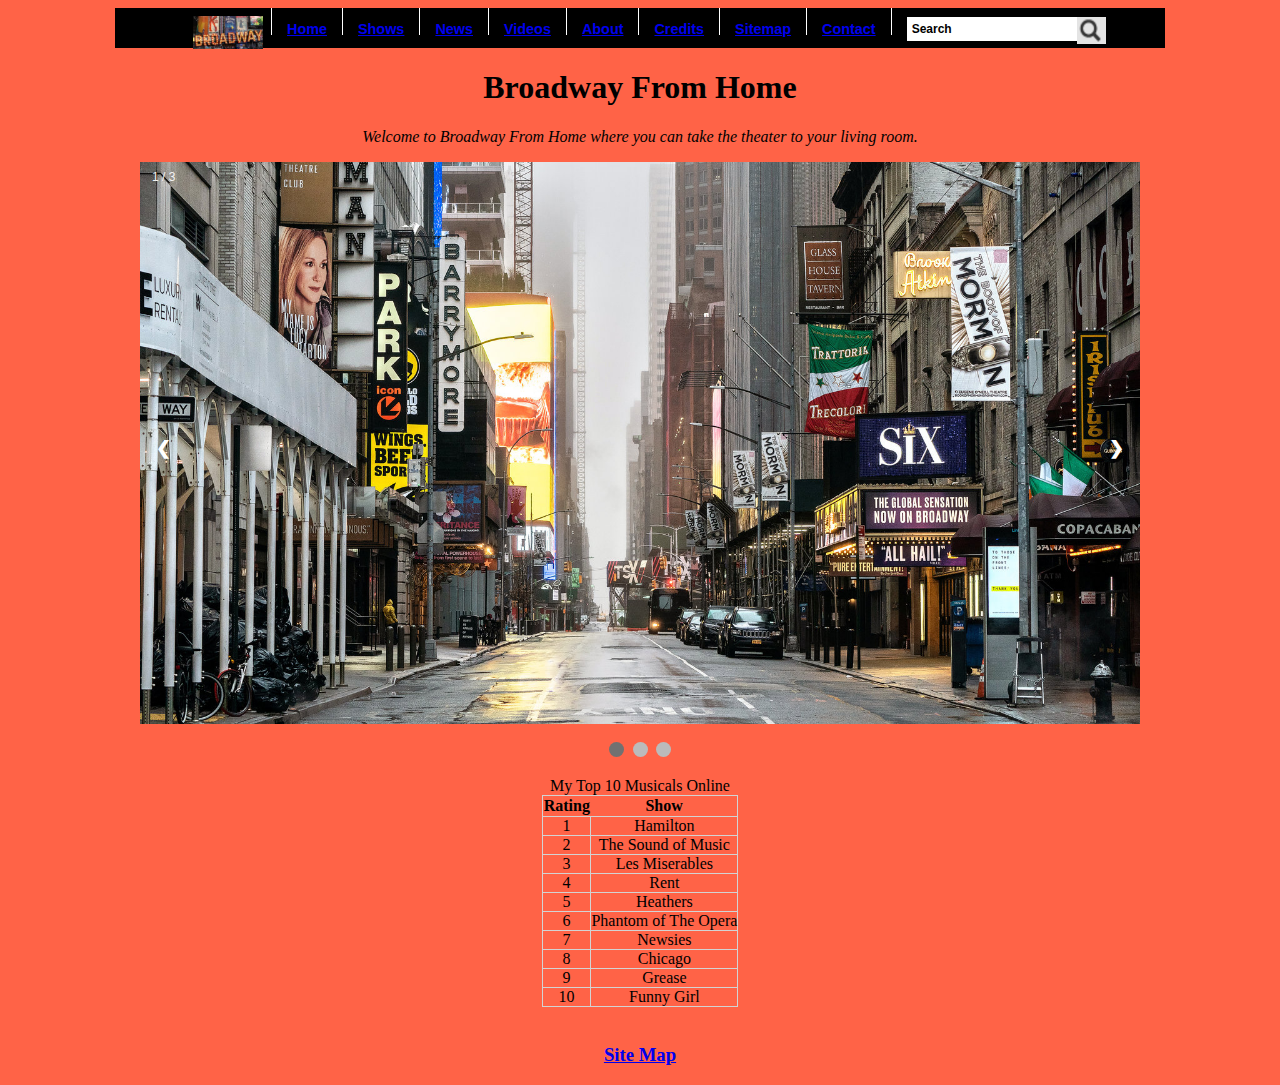
<file: index.html>
<!DOCTYPE html>
<html lang="en">
<head>
    <link rel="apple-touch-icon" sizes="180x180" href="prop.images/apple-touch-icon.png">
    <link rel="icon" type="image/png" sizes="32x32" href="prop.images/favicon-32x32.png">
    <link rel="icon" type="image/png" sizes="16x16" href="prop.images/favicon-16x16.png">
    <link rel="manifest" href="prop.images/site.webmanifest">
    <link 
    rel="stylesheet" 
    type= "text/css" 
    href="styles/index.css" />
    <meta charset="UTF-8">
    <meta name="viewport" content="width=device-width, initial-scale=1.0">
    <meta name="home broadway news " content="width=device-width, initial-scale=1.0" >
    <meta name="Maddy Paro">
    <title>Broadway From Home</title>
</head>
<body>
    <div id="top">
        <a href="http://broadway-from-home.com" id="logo"></a>
      <img id="logo" src="prop.images/dra_198_image.jpg"></img>
      <div class="topsection topmenu">
        <a href="index.html">Home</a>
    </div>
      <div class="topsection topmenu">
          <a href="shows.html">Shows</a>
      </div>
      <div class="topsection topmenu">
        <a href="news.html">News</a>
      </div>
      <div class="topsection topmenu">
        <a href="videos.html">Videos</a>
      </div>
      <div class="topsection topmenu">
        <a href="about.html">About</a>
      </div>
      <div class="topsection topmenu">
          <a href="credits.html">Credits</a>
      </div>
      <div class="topsection topmenu">
        <a href="sitemap.html">Sitemap</a>
      </div>
      <div class="topsection topmenu">
        <a href="feedback.html">Contact</a>
      </div>
      <div class="topsection topmenu">
        <input id="searchbox" type="text" value="Search">  
        <input type="image" id="magnify-glass" src="prop.images/magnifying-glass.png">
      </div>
    </div>
    <h1>Broadway From Home</h1>
    <p>Welcome to Broadway From Home where you can take
        the theater to your living room.
    </p>
    <p>
        <!-- Slideshow container -->
<div class="slideshow-container">

    <!-- Full-width images with number and caption text -->
    <div class="mySlides fade">
      <div class="numbertext">1 / 3</div>
      <img src="prop.images/00virus-broadway-1-videoSixteenByNineJumbo1600-v2.jpg" style="width:100%">
    </div>
    <div class="mySlides fade">
      <div class="numbertext">2 / 3</div>
      <img src="prop.images/0d.jpg" style="width:100%">
    </div>
    <div class="mySlides fade">
      <div class="numbertext">3 / 3</div>
      <img src="prop.images/broadway-on-demand.jpg" style="width:100%">
    </div>
    <!-- Next and previous buttons -->
    <a class="prev" onclick="plusSlides(-1)">&#10094;</a>
    <a class="next" onclick="plusSlides(1)">&#10095;</a>
  </div>
  <br>
  <!-- The dots/circles -->
  <div style="text-align:center">
    <span class="dot" onclick="currentSlide(1)"></span>
    <span class="dot" onclick="currentSlide(2)"></span>
    <span class="dot" onclick="currentSlide(3)"></span>
  </div>
    </p>
    <p>
        <table >
            <caption>My Top 10 Musicals Online</caption>
            <tr>
                <th>Rating</th>
                <th>Show</th>
            </tr>
            <tr>
                <td>1</td>
                <td>Hamilton</td>
            </tr>
            <tr>
                <td>2</td>
                <td>The Sound of Music</td>
            </tr>
            <tr>
                <td>3</td>
                <td>Les Miserables</td>
            </tr>
            <tr>
                <td>4</td>
                <td>Rent</td>
            </tr>
            <tr>
                <td>5
                </td>
                <td>Heathers</td>
            <tr>
                <td>6</td>
                <td>Phantom of The Opera</td>
            </tr>
            <tr>
            <td>7</td>
            <td>Newsies</td>
        </tr>
        <tr>
            <td>8</td>
            <td>Chicago</td>
        </tr>
        <tr>
            <td>9</td>
            <td>Grease</td>
        </tr>
        <tr>
            <td>10</td>
            <td>Funny Girl</td>
        </tr>
        </table>
        <br>
        <div id="welcome"></div>
    </p>
    <h3><a href="sitemap.html">Site Map</a></h3>
    <script>
        var customerName = prompt("Please enter your name", "");
if (customerName!= null) {
    document.getElementById("welcome").innerHTML =
    "Hello " + customerName + "! Welcome to my page!";
}
//"change the text on a page in response to the user's action"
var slideIndex = 1;
showSlides(slideIndex);

// Next/previous controls
function plusSlides(n) {
  showSlides(slideIndex += n);
}

// Thumbnail image controls
function currentSlide(n) {
  showSlides(slideIndex = n);
}

function showSlides(n) {
  var i;
  var slides = document.getElementsByClassName("mySlides");
  var dots = document.getElementsByClassName("dot");
  if (n > slides.length) {slideIndex = 1}
  if (n < 1) {slideIndex = slides.length}
  for (i = 0; i < slides.length; i++) {
      slides[i].style.display = "none";
  }
  for (i = 0; i < dots.length; i++) {
      dots[i].className = dots[i].className.replace(" active", "");
  }
  slides[slideIndex-1].style.display = "block";
  dots[slideIndex-1].className += " active";
}
    </script>
</body>
</html>
</file>
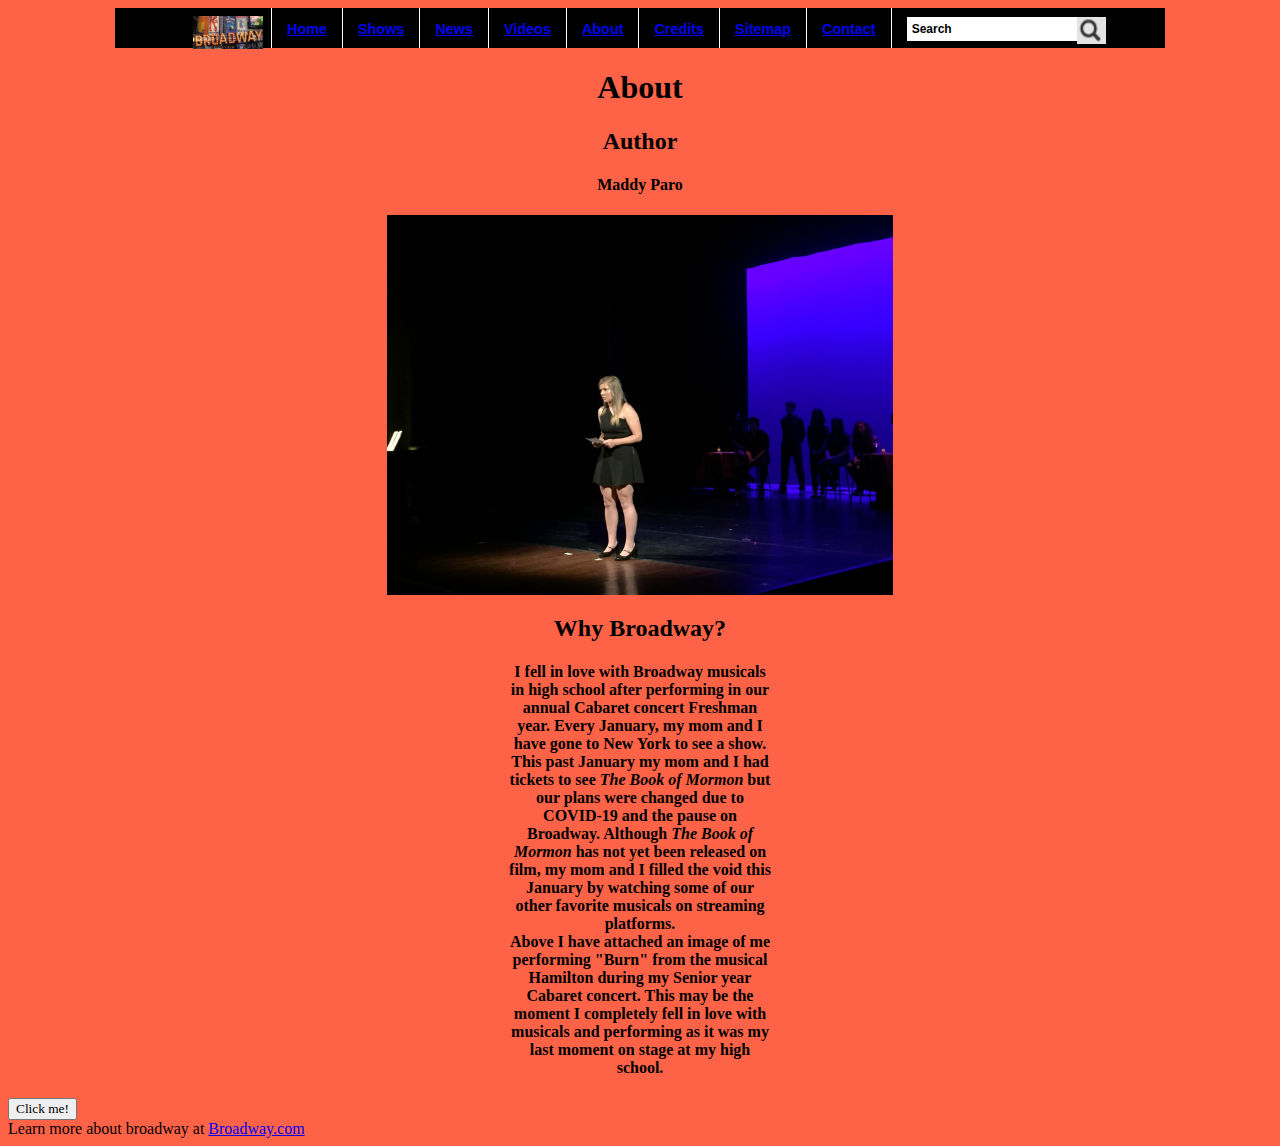
<file: about.html>
<!DOCTYPE html>
<html lang="en">
<head>
  <link rel="apple-touch-icon" sizes="180x180" href="prop.images/apple-touch-icon.png">
  <link rel="icon" type="image/png" sizes="32x32" href="prop.images/favicon-32x32.png">
  <link rel="icon" type="image/png" sizes="16x16" href="prop.images/favicon-16x16.png">
  <link rel="manifest" href="prop.images/site.webmanifest">
    <link 
    rel="stylesheet" 
    type= "text/css" 
    href="styles/about.css" />
    <meta charset="UTF-8">
    <meta name="viewport" content="width=device-width, initial-scale=1.0">
    <meta name="about broadway news " content="width=device-width, initial-scale=1.0" >
    <meta name="Maddy Paro">
    <title>About</title>
</head>
<body>
  <div id="top">
    <a href="http://broadway-from-home.com" id="logo"></a>
  <img id="logo" src="prop.images/dra_198_image.jpg"></img>
  <div class="topsection topmenu">
    <a href="index.html">Home</a>
</div>
  <div class="topsection topmenu">
      <a href="shows.html">Shows</a>
  </div>
  <div class="topsection topmenu">
    <a href="news.html">News</a>
  </div>
  <div class="topsection topmenu">
    <a href="videos.html">Videos</a>
  </div>
  <div class="topsection topmenu">
    <a href="about.html">About</a>
  </div>
  <div class="topsection topmenu">
      <a href="credits.html">Credits</a>
  </div>
  <div class="topsection topmenu">
    <a href="sitemap.html">Sitemap</a>
  </div>
  <div class="topsection topmenu">
    <a href="feedback.html">Contact</a>
  </div>
  <div class="topsection topmenu">
    <input id="searchbox" type="text" value="Search">  
    <input type="image" id="magnify-glass" src="prop.images/magnifying-glass.png">
  </div>
</div>
<h1>About</h1>
<h2>Author</h2>
<h4>Maddy Paro</h4>
<img id="myImg" src="prop.images/IMG_9869.JPG" alt="Maddy Paro" title="Maddy Paro"
onmouseover="mouseOverImage()" onmouseout="mouseOutImage()"/>
<h2>Why Broadway?</h2>
<h4>
  I fell in love with Broadway musicals in high school after performing in our annual
  Cabaret concert Freshman year. Every January, my mom and I have
  gone to New York to see a show. This past January my mom and I had tickets to see <i>The Book of Mormon</i>
  but our plans were changed due to COVID-19 and the pause on Broadway. Although <i>The Book of Mormon</i> has
  not yet been released on film, my mom and I filled the void this January by watching some of our other favorite musicals
  on streaming platforms. <br>
  Above I have attached an image of me performing "Burn" from the musical Hamilton during my Senior year Cabaret concert.
  This may be the moment I completely fell in love with musicals and performing as it was my last moment on stage
  at my high school.
</h4>
<button id="changeColor">Click me!</button>
<br>
<span id="output">Learn more about broadway at <a href="https://www.broadway.com/"> Broadway.com </a></span>
</body>
<script>
  document.getElementById("changeColor").onclick = function(){
	document.getElementById("output").style.color = 'blue';
}
// "change the style of some element in response to the user's action"
function mouseOverImage() {
            document.getElementById('Image1').src = "prop.images/Me.jpg";
        }
 
        function mouseOutImage() {
            document.getElementById('Image2').src = "prop.images/IMG_9869.JPG";
        }
    //"change an image with mouseover and mouseout"

</script>
</html>
</file>
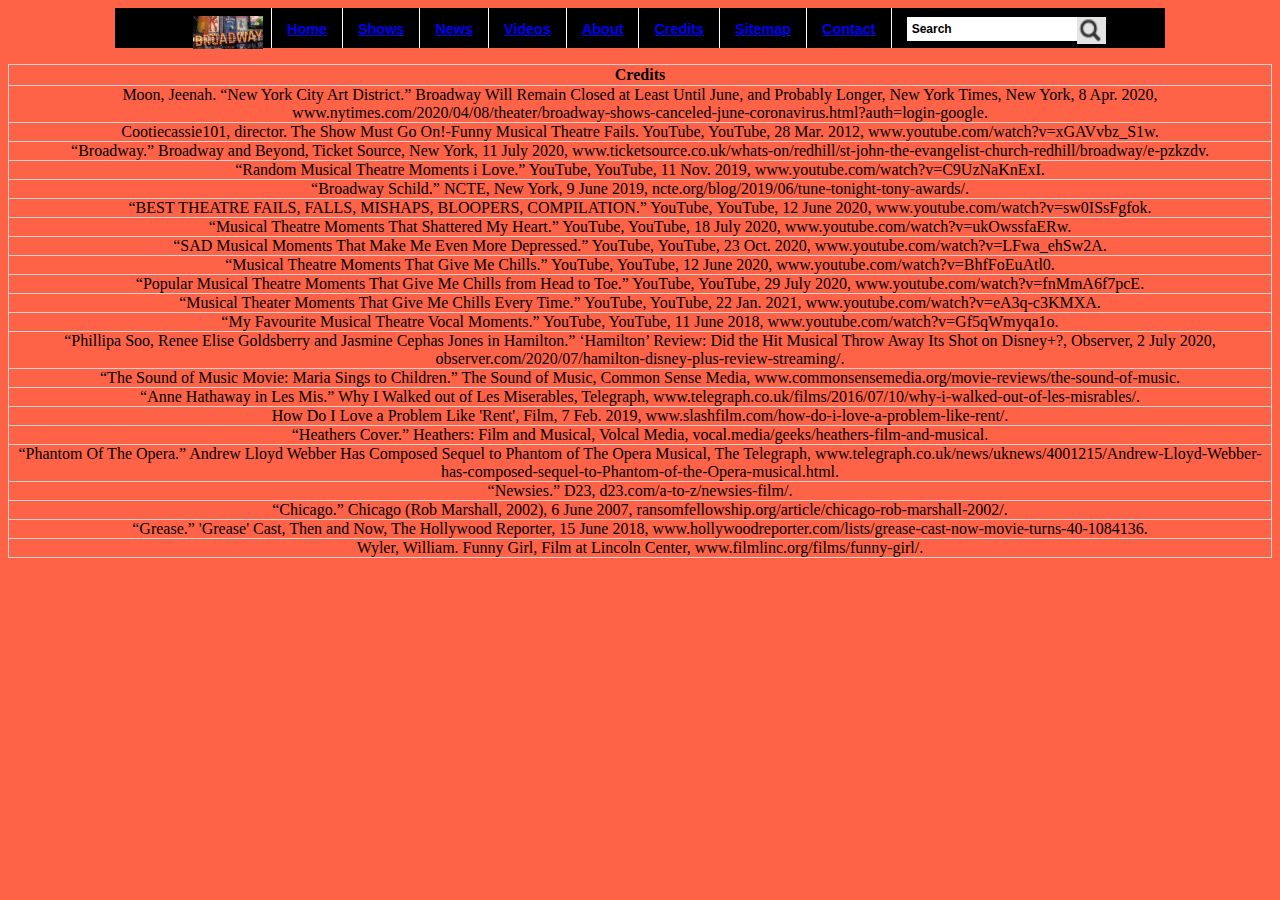
<file: credits.html>
<!DOCTYPE html>
<html lang="en">
<head>
  <link rel="apple-touch-icon" sizes="180x180" href="prop.images/apple-touch-icon.png">
  <link rel="icon" type="image/png" sizes="32x32" href="prop.images/favicon-32x32.png">
  <link rel="icon" type="image/png" sizes="16x16" href="prop.images/favicon-16x16.png">
  <link rel="manifest" href="prop.images/site.webmanifest">
    <link 
    rel="stylesheet" 
    type= "text/css" 
    href="styles/credits.css" />
    <meta charset="UTF-8">
    <meta name="viewport" content="width=device-width, initial-scale=1.0">
    <meta name="credits broadway news " content="width=device-width, initial-scale=1.0" >
    <meta name="Maddy Paro">
    <title>Credits</title>
</head>
<body>
  <div id="top">
    <a href="http://broadway-from-home.com" id="logo"></a>
  <img id="logo" src="prop.images/dra_198_image.jpg"></img>
  <div class="topsection topmenu">
    <a href="index.html">Home</a>
</div>
  <div class="topsection topmenu">
      <a href="shows.html">Shows</a>
  </div>
  <div class="topsection topmenu">
    <a href="news.html">News</a>
  </div>
  <div class="topsection topmenu">
    <a href="videos.html">Videos</a>
  </div>
  <div class="topsection topmenu">
    <a href="about.html">About</a>
  </div>
  <div class="topsection topmenu">
      <a href="credits.html">Credits</a>
  </div>
  <div class="topsection topmenu">
    <a href="sitemap.html">Sitemap</a>
  </div>
  <div class="topsection topmenu">
    <a href="feedback.html">Contact</a>
  </div>
  <div class="topsection topmenu">
    <input id="searchbox" type="text" value="Search">  
    <input type="image" id="magnify-glass" src="prop.images/magnifying-glass.png">
  </div>
</div>
<p>
    <table >
        <tr>
            <th>Credits</th>
        </tr>
        <tr>
            <td>Moon, Jeenah. “New York City Art District.” Broadway Will Remain Closed at Least Until June, and Probably Longer, New York Times, New York, 8 Apr. 2020, www.nytimes.com/2020/04/08/theater/broadway-shows-canceled-june-coronavirus.html?auth=login-google. </td>
        </tr>
        <tr>
            <td>Cootiecassie101, director. The Show Must Go On!-Funny Musical Theatre Fails. YouTube, YouTube, 28 Mar. 2012, www.youtube.com/watch?v=xGAVvbz_S1w. </td>
        </tr>
        <tr>
            <td>“Broadway.” Broadway and Beyond, Ticket Source, New York, 11 July 2020, www.ticketsource.co.uk/whats-on/redhill/st-john-the-evangelist-church-redhill/broadway/e-pzkzdv. </td>
        </tr>
        <tr>
            <td>“Random Musical Theatre Moments i Love.” YouTube, YouTube, 11 Nov. 2019, www.youtube.com/watch?v=C9UzNaKnExI.</td>
        </tr>
        <tr>
            <td>“Broadway Schild.” NCTE, New York, 9 June 2019, ncte.org/blog/2019/06/tune-tonight-tony-awards/. </td>
        <tr>
            <td>“BEST THEATRE FAILS, FALLS, MISHAPS, BLOOPERS, COMPILATION.” YouTube, YouTube, 12 June 2020, www.youtube.com/watch?v=sw0ISsFgfok. </td>
        </tr>
        <tr>
        <td>“Musical Theatre Moments That Shattered My Heart.” YouTube, YouTube, 18 July 2020, www.youtube.com/watch?v=ukOwssfaERw. </td>
    </tr>
    <tr>
        <td>“SAD Musical Moments That Make Me Even More Depressed.” YouTube, YouTube, 23 Oct. 2020, www.youtube.com/watch?v=LFwa_ehSw2A. </td>
    </tr>
    <tr>
        <td>“Musical Theatre Moments That Give Me Chills.” YouTube, YouTube, 12 June 2020, www.youtube.com/watch?v=BhfFoEuAtl0. </td>
    </tr>
    <tr>
        <td>“Popular Musical Theatre Moments That Give Me Chills from Head to Toe.” YouTube, YouTube, 29 July 2020, www.youtube.com/watch?v=fnMmA6f7pcE. </td>
    </tr>
    <tr>
        <td>“Musical Theater Moments That Give Me Chills Every Time.” YouTube, YouTube, 22 Jan. 2021, www.youtube.com/watch?v=eA3q-c3KMXA. </td>
    </tr>
    <tr>
        <td>“My Favourite Musical Theatre Vocal Moments.” YouTube, YouTube, 11 June 2018, www.youtube.com/watch?v=Gf5qWmyqa1o. </td>
    </tr>
    <tr>
        <td>“Phillipa Soo, Renee Elise Goldsberry and Jasmine Cephas Jones in Hamilton.” ‘Hamilton’ Review: Did the Hit Musical Throw Away Its Shot on Disney+?, Observer, 2 July 2020, observer.com/2020/07/hamilton-disney-plus-review-streaming/. </td>
    </tr>
    <tr>
        <td>“The Sound of Music Movie: Maria Sings to Children.” The Sound of Music, Common Sense Media, www.commonsensemedia.org/movie-reviews/the-sound-of-music. </td>
    </tr>
    <tr>
        <td>“Anne Hathaway in Les Mis.” Why I Walked out of Les Miserables, Telegraph, www.telegraph.co.uk/films/2016/07/10/why-i-walked-out-of-les-misrables/. </td>
    </tr>
    <tr>
        <td>How Do I Love a Problem Like 'Rent', Film, 7 Feb. 2019, www.slashfilm.com/how-do-i-love-a-problem-like-rent/. </td>
    </tr>
    <tr>
        <td>“Heathers Cover.” Heathers: Film and Musical, Volcal Media, vocal.media/geeks/heathers-film-and-musical. </td>
    </tr>
    <tr>
        <td>“Phantom Of The Opera.” Andrew Lloyd Webber Has Composed Sequel to Phantom of The Opera Musical, The Telegraph, www.telegraph.co.uk/news/uknews/4001215/Andrew-Lloyd-Webber-has-composed-sequel-to-Phantom-of-the-Opera-musical.html. </td>
    </tr>
    <tr>
        <td>“Newsies.” D23, d23.com/a-to-z/newsies-film/. </td>
    </tr>
    <tr>
        <td>“Chicago.” Chicago (Rob Marshall, 2002), 6 June 2007, ransomfellowship.org/article/chicago-rob-marshall-2002/. </td>
    </tr>
    <tr>
        <td>“Grease.” 'Grease' Cast, Then and Now, The Hollywood Reporter, 15 June 2018, www.hollywoodreporter.com/lists/grease-cast-now-movie-turns-40-1084136. </td>
    </tr>
    <tr>
        <td>Wyler, William. Funny Girl, Film at Lincoln Center, www.filmlinc.org/films/funny-girl/. </td>
    </tr>
    </table>
</p>
</body>
</file>
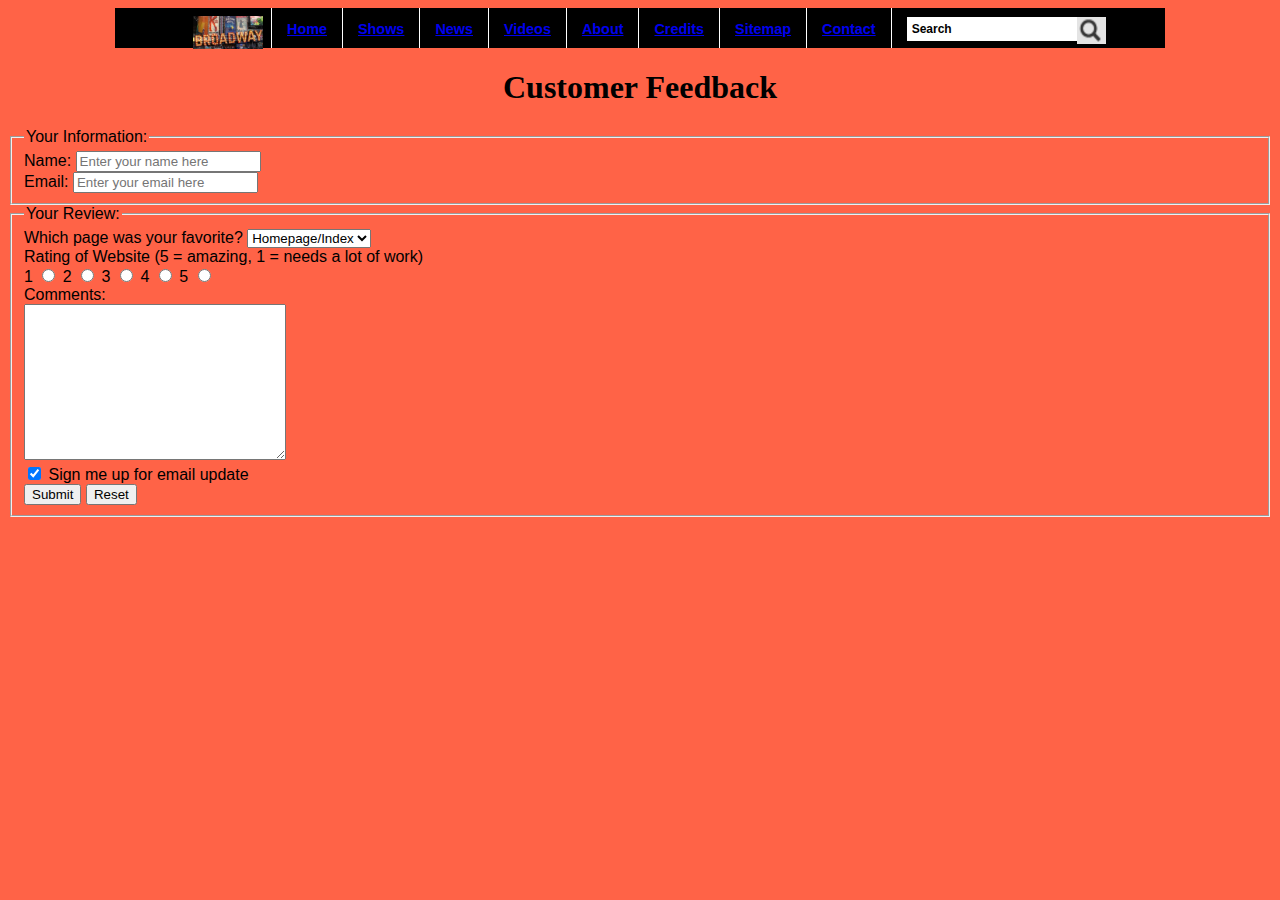
<file: feedback.html>
<!DOCTYPE html>
<html lang="en">
<head>
  <link rel="apple-touch-icon" sizes="180x180" href="prop.images/apple-touch-icon.png">
  <link rel="icon" type="image/png" sizes="32x32" href="prop.images/favicon-32x32.png">
  <link rel="icon" type="image/png" sizes="16x16" href="prop.images/favicon-16x16.png">
  <link rel="manifest" href="prop.images/site.webmanifest">
    <link 
    rel="stylesheet" 
    type= "text/css" 
    href="styles/feedback.css" />
    <meta charset="UTF-8">
    <meta name="viewport" content="width=device-width, initial-scale=1.0">
    <meta name="feedback broadway news " content="width=device-width, initial-scale=1.0" >
    <meta name="Maddy Paro">
    <title>Feedback</title>
</head>
<body>
  <div id="top">
    <a href="http://broadway-from-home.com" id="logo"></a>
  <img id="logo" src="prop.images/dra_198_image.jpg"></img>
  <div class="topsection topmenu">
    <a href="index.html">Home</a>
</div>
  <div class="topsection topmenu">
      <a href="shows.html">Shows</a>
  </div>
  <div class="topsection topmenu">
    <a href="news.html">News</a>
  </div>
  <div class="topsection topmenu">
    <a href="videos.html">Videos</a>
  </div>
  <div class="topsection topmenu">
    <a href="about.html">About</a>
  </div>
  <div class="topsection topmenu">
      <a href="credits.html">Credits</a>
  </div>
  <div class="topsection topmenu">
    <a href="sitemap.html">Sitemap</a>
  </div>
  <div class="topsection topmenu">
    <a href="feedback.html">Contact</a>
  </div>
  <div class="topsection topmenu">
    <input id="searchbox" type="text" value="Search">  
    <input type="image" id="magnify-glass" src="prop.images/magnifying-glass.png">
  </div>
</div>
    <h1>Customer Feedback</h1>
    <form name="myForm" action="/action_page.php" onsubmit="return validateForm()" method="post">
        <fieldset>
            <legend>Your Information:</legend>
            <label for="Name">Name:</label>
            <input type="text"
              id="Name"
              name="fname"
              maxlength= "100"
              placeholder= "Enter your name here"> <br/>
                <label for="Email address">Email:</label>
              <input type="text"
                      id="email"
                      name="email"
                      maxlength="100"
                      placeholder="Enter your email here">
        </fieldset>
        <fieldset>
            <legend>Your Review:</legend>
                <label for="favorite-page">Which page was your favorite?</label>
                <select name="favorite" id="favorite-page">
                    <option value="home">Homepage/Index</option>
                    <option value="news">News</option>
                    <option value="shows">Shows</option>
                    <option value="sitemap">Sitemap</option>
                </select></br>
                Rating of Website (5 = amazing, 1 = needs a lot of work)</br>
                <label> 1
                  <input type="radio" name="thought" value="1">
                </label>
                <label> 2
                    <input type="radio" name="thought" value="2">
                </label> 
            <label> 3
                <input type="radio" name="thought" value="3">
            </label> 
            <label> 4
              <input type="radio" name="thought" value="4">
          </label> 
          <label> 5
            <input type="radio" name="thought" value="5">
        </label> </br>
            <label for="comment">Comments:</label> </br>
            <textarea name="comment" id="comment" cols="30" rows="10"></textarea> </br>
            <input type="checkbox" id="signup" name="signup" value="signup" checked>
            <label for="signup">Sign me up for email update</label> </br>
            <input type="submit" name= "submit" value="Submit">
            <input type="reset" name="reset" value="Reset">
        </fieldset>
    </form>
    <script>
      function validateForm() {
  var x = document.forms["myForm"]["fname"].value;
  if (x == "") {
    alert("Name must be filled out");
    return false;
    }
  }
//validate form
function fitElementToParent(el, padding) {
  var timeout = null;
  function resize() {
    if (timeout) clearTimeout(timeout);
    anime.set(el, {scale: 1});
    var pad = padding || 0;
    var parentEl = el.parentNode;
    var elOffsetWidth = el.offsetWidth - pad;
    var parentOffsetWidth = parentEl.offsetWidth;
    var ratio = parentOffsetWidth / elOffsetWidth;
    timeout = setTimeout(anime.set(el, {scale: ratio}), 10);
  }
  resize();
  window.addEventListener('resize', resize);
}

var advancedStaggeringAnimation = (function() {

  var staggerVisualizerEl = document.querySelector('.stagger-visualizer');
  var dotsWrapperEl = staggerVisualizerEl.querySelector('.dots-wrapper');
  var dotsFragment = document.createDocumentFragment();
  var grid = [20, 10];
  var cell = 55;
  var numberOfElements = grid[0] * grid[1];
  var animation;
  var paused = true;
  
  fitElementToParent(staggerVisualizerEl, 0);

  for (var i = 0; i < numberOfElements; i++) {
    var dotEl = document.createElement('div');
    dotEl.classList.add('dot');
    dotsFragment.appendChild(dotEl);
  }

  dotsWrapperEl.appendChild(dotsFragment);

  var index = anime.random(0, numberOfElements-1);
  var nextIndex = 0;

  anime.set('.stagger-visualizer .cursor', {
    translateX: anime.stagger(-cell, {grid: grid, from: index, axis: 'x'}),
    translateY: anime.stagger(-cell, {grid: grid, from: index, axis: 'y'}),
    translateZ: 0,
    scale: 1.5,
  });

    </script>
    </body>
    </html>
</file>
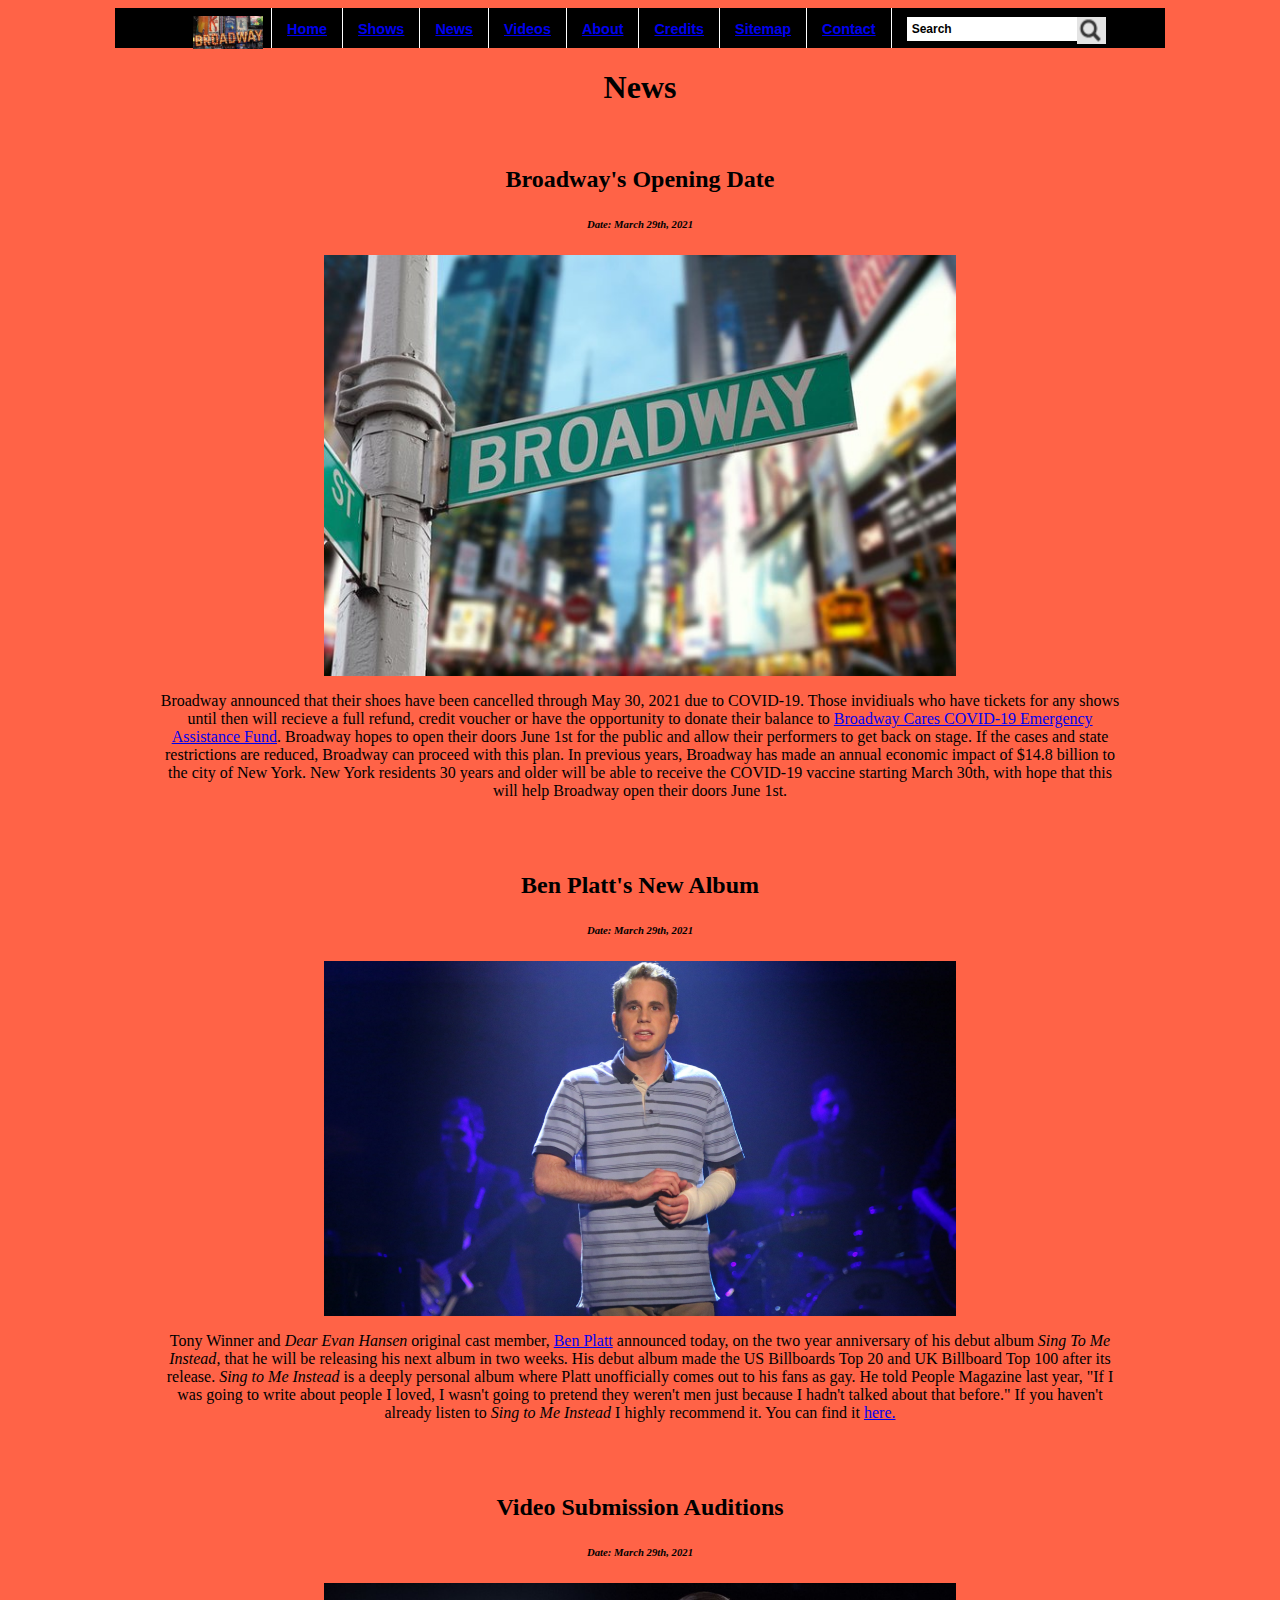
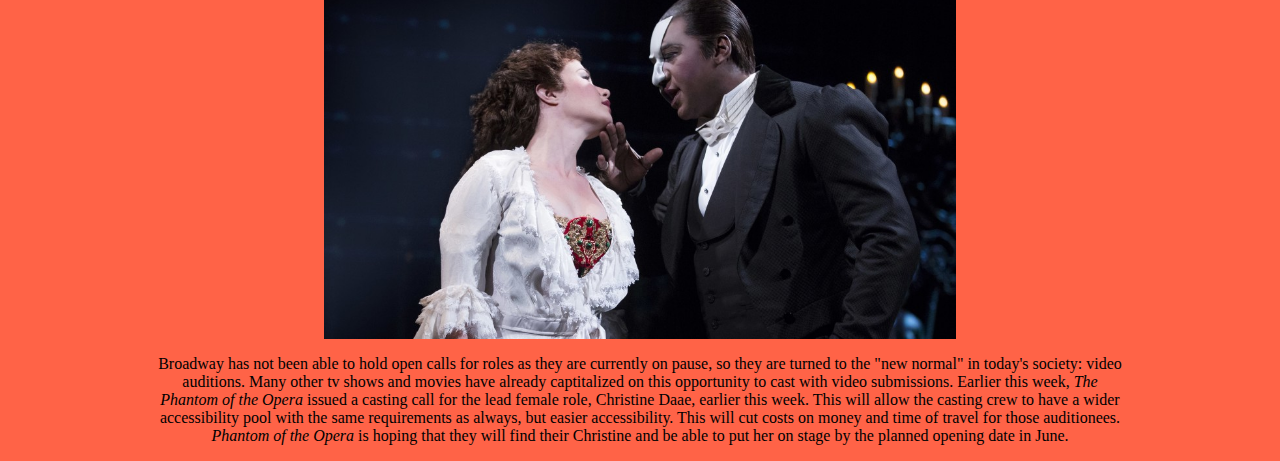
<file: news.html>
<!DOCTYPE html>
<html lang="en">
<head>
  <link rel="apple-touch-icon" sizes="180x180" href="prop.images/apple-touch-icon.png">
  <link rel="icon" type="image/png" sizes="32x32" href="prop.images/favicon-32x32.png">
  <link rel="icon" type="image/png" sizes="16x16" href="prop.images/favicon-16x16.png">
  <link rel="manifest" href="prop.images/site.webmanifest">
    <link 
    rel="stylesheet" 
    type= "text/css" 
    href="styles/new.css" />
    <meta charset="UTF-8">
    <meta name="viewport" content="width=device-width, initial-scale=1.0">
    <meta name="news broadway news " content="width=device-width, initial-scale=1.0" >
    <meta name="Maddy Paro">
    <title>News</title>
</head>
<body>
  <div id="top">
    <a href="http://broadway-from-home.com" id="logo"></a>
  <img id="logo" src="prop.images/dra_198_image.jpg"></img>
  <div class="topsection topmenu">
    <a href="index.html">Home</a>
</div>
  <div class="topsection topmenu">
      <a href="shows.html">Shows</a>
  </div>
  <div class="topsection topmenu">
    <a href="news.html">News</a>
  </div>
  <div class="topsection topmenu">
    <a href="videos.html">Videos</a>
  </div>
  <div class="topsection topmenu">
    <a href="about.html">About</a>
  </div>
  <div class="topsection topmenu">
      <a href="credits.html">Credits</a>
  </div>
  <div class="topsection topmenu">
    <a href="sitemap.html">Sitemap</a>
  </div>
  <div class="topsection topmenu">
    <a href="feedback.html">Contact</a>
  </div>
  <div class="topsection topmenu">
    <input id="searchbox" type="text" value="Search">  
    <input type="image" id="magnify-glass" src="prop.images/magnifying-glass.png">
  </div>
</div>
<h1>News</h1>
<br>
<h2>Broadway's Opening Date</h2>
<h6>Date: March 29th, 2021</h6>
<img src="prop.images/0d.jpg" alt="Broadway" title="Broadway">
<p>Broadway announced that their shoes have been cancelled through
  May 30, 2021 due to COVID-19. Those invidiuals who have tickets
  for any shows until then will recieve a full refund, credit voucher
  or have the opportunity to donate their balance to <a href="https://donate.broadwaycares.org/campaign/covid-19-emergency-assistance-fund/c276873">
  Broadway Cares COVID-19 Emergency Assistance Fund</a>. Broadway hopes
  to open their doors June 1st for the public and allow their performers 
  to get back on stage. If the cases and state restrictions are reduced,
  Broadway can proceed with this plan. In previous years, Broadway has made
  an annual economic impact of $14.8 billion to the city of New York.
  New York residents 30 years and older will be able to receive the COVID-19 vaccine
  starting March 30th, with hope that this will help Broadway open their doors
  June 1st. 
</p>
<br><br>
<h2>Ben Platt's New Album</h2>
<h6>Date: March 29th, 2021</h6>
<img src="prop.images/benplatt.jpg" alt="Ben Platt" title="Ben Platt in Dear Evan Hansen">
<p>
  Tony Winner and <i>Dear Evan Hansen</i> original cast member, <a href="https://en.wikipedia.org/wiki/Ben_Platt">Ben Platt</a> 
  announced today, on the two year anniversary of his debut album <i>Sing To Me Instead</i>, that 
  he will be releasing his next album in two weeks. His debut album made the US Billboards
  Top 20 and UK Billboard Top 100 after its release. <i>Sing to Me Instead</i> is a deeply personal album
  where Platt unofficially comes out to his fans as gay. He told People Magazine last year, "If I was
  going to write about people I loved, I wasn't going to pretend they weren't men just because I hadn't talked
  about that before." If you haven't already listen to
  <i>Sing to Me Instead</i> I highly recommend it. You can find it
  <a href="https://www.youtube.com/playlist?list=PLzguwQNO1hZqDNouPFf-EkYPdyV1L_GzS">here.</a>
</p>
<br><br>
<h2>Video Submission Auditions</h2>
<h6>Date: March 29th, 2021</h6>
<img src="prop.images/christinedaae.jpg" alt="Christine Daae, Phantom of the Opera" title="Christine Daae, Phantom of the Opera">
<p>
  Broadway has not been able to hold open calls for roles as they are currently on pause, so they are 
  turned to the "new normal" in today's society: video auditions. Many other tv shows and movies have already captitalized
  on this opportunity to cast with video submissions. Earlier this week, <i>The Phantom of the Opera</i> issued a casting call
  for the lead female role, Christine Daae, earlier this week. This will allow the casting crew to have
  a wider accessibility pool with the same requirements as always, but easier accessibility. This will cut costs on money and time of
  travel for those auditionees. <i>Phantom of the Opera</i> is hoping that they will find their Christine and be able to put her
  on stage by the planned opening date in June.
</p>
<script>

</script>
    </body>
</file>
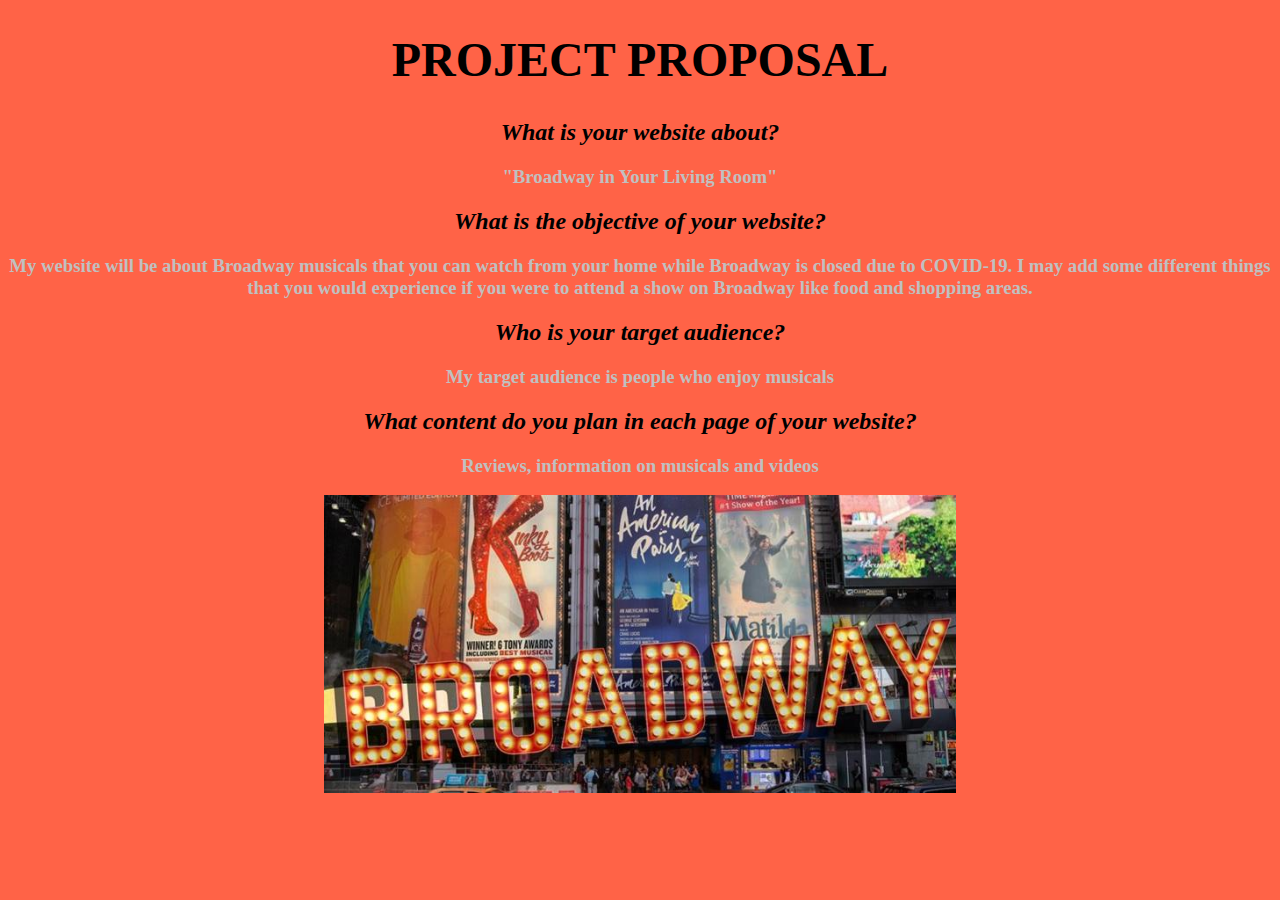
<file: proposal.html>
<!DOCTYPE html>
<html lang="en">
<head>
    <link rel="stylesheet" type= "text/css" href="styles/proposal.css" />

    <meta charset="UTF-8">
    <meta name="viewport" content="width=device-width, initial-scale=1.0">
    <title>Project Proposal - Maddy Paro</title>
</head>
<body>
    <h1>Project Proposal</h1>
    <h2>What is your website about?</h2>
    <h3>"Broadway in Your Living Room"</h3>
    <h2>What is the objective of your website?</h2>
    <h3>My website will be about Broadway musicals that you can watch from your home while Broadway is closed due to COVID-19.
        I may add some different things that you would experience if you were to attend a show on Broadway like food and shopping
        areas.
    </h3>
    <h2>Who is your target audience?</h2>
    <h3>My target audience is people who enjoy musicals</h3>
    <h2>What content do you plan in each page of your website?</h2>
    <h3>Reviews, information on musicals and videos</h3>
    <img src="prop.images/dra_198_image.jpg" alt="Broadway">
    </body>
</file>
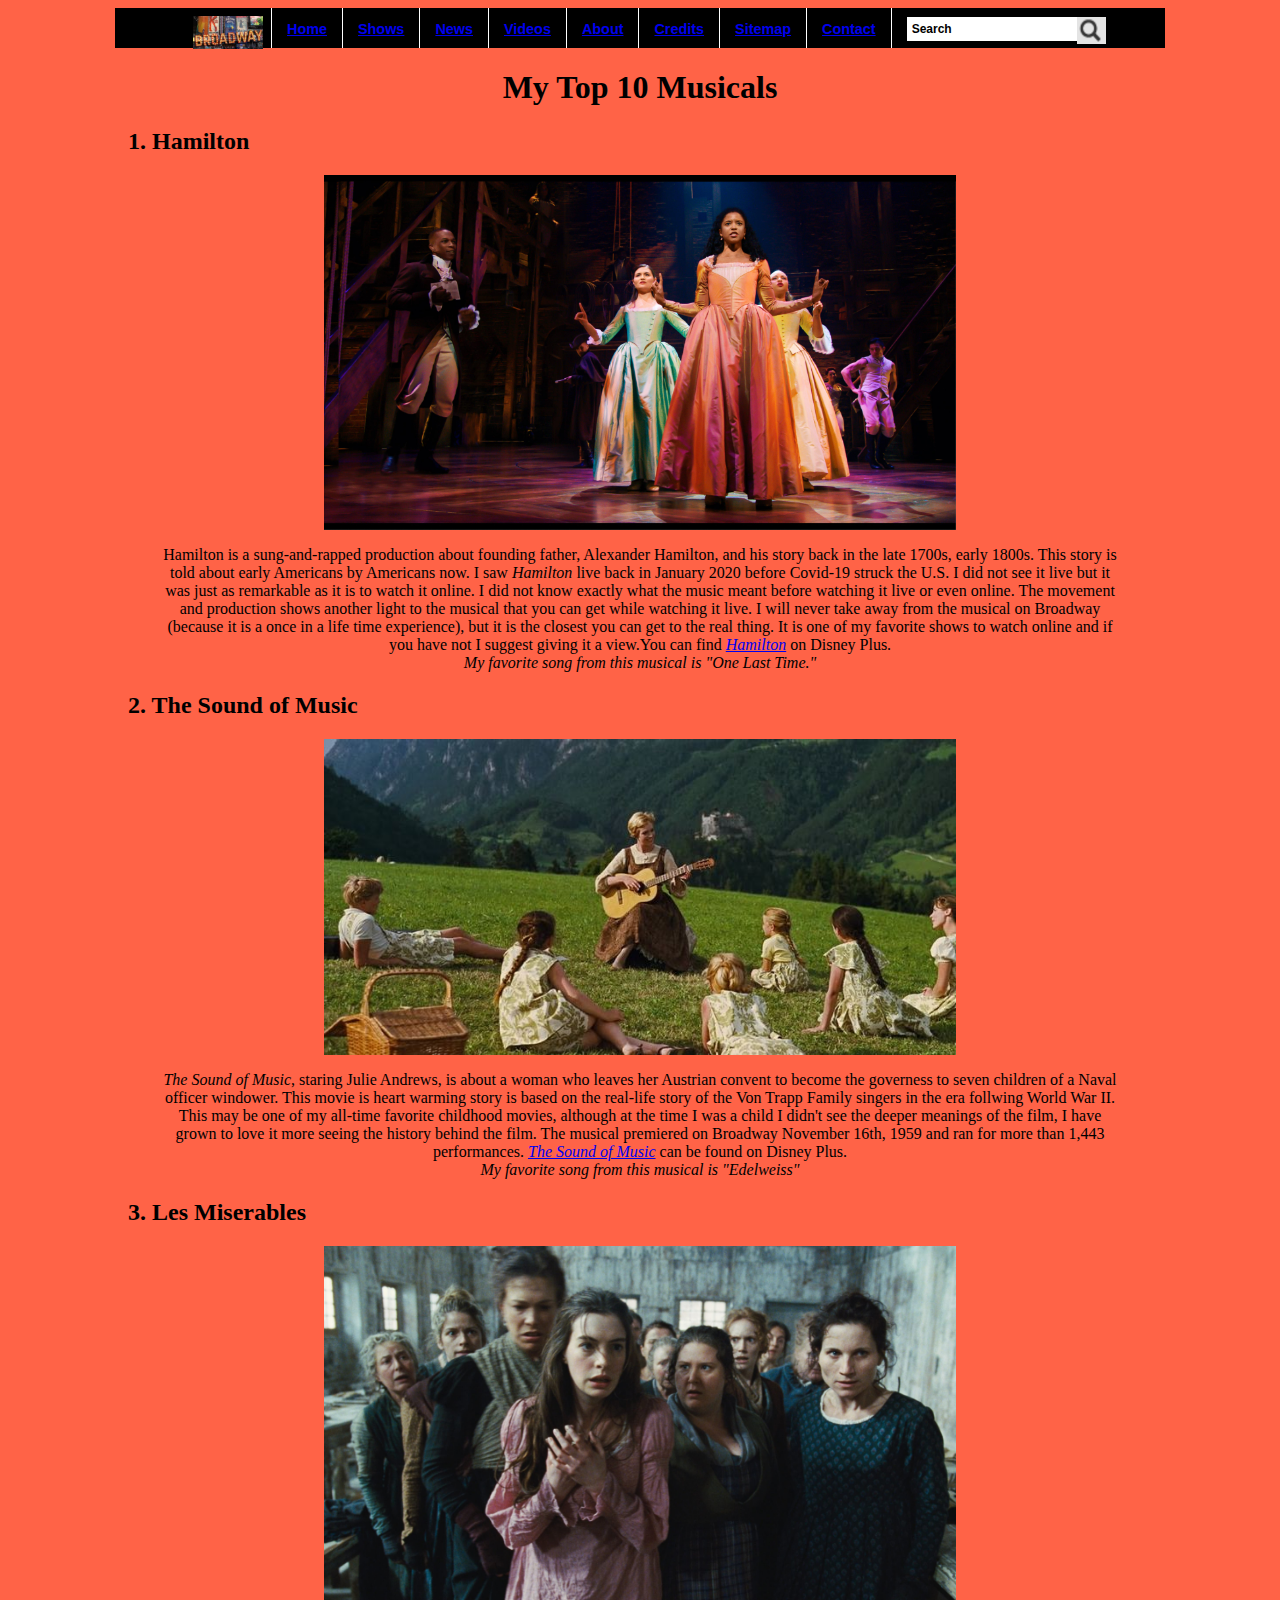
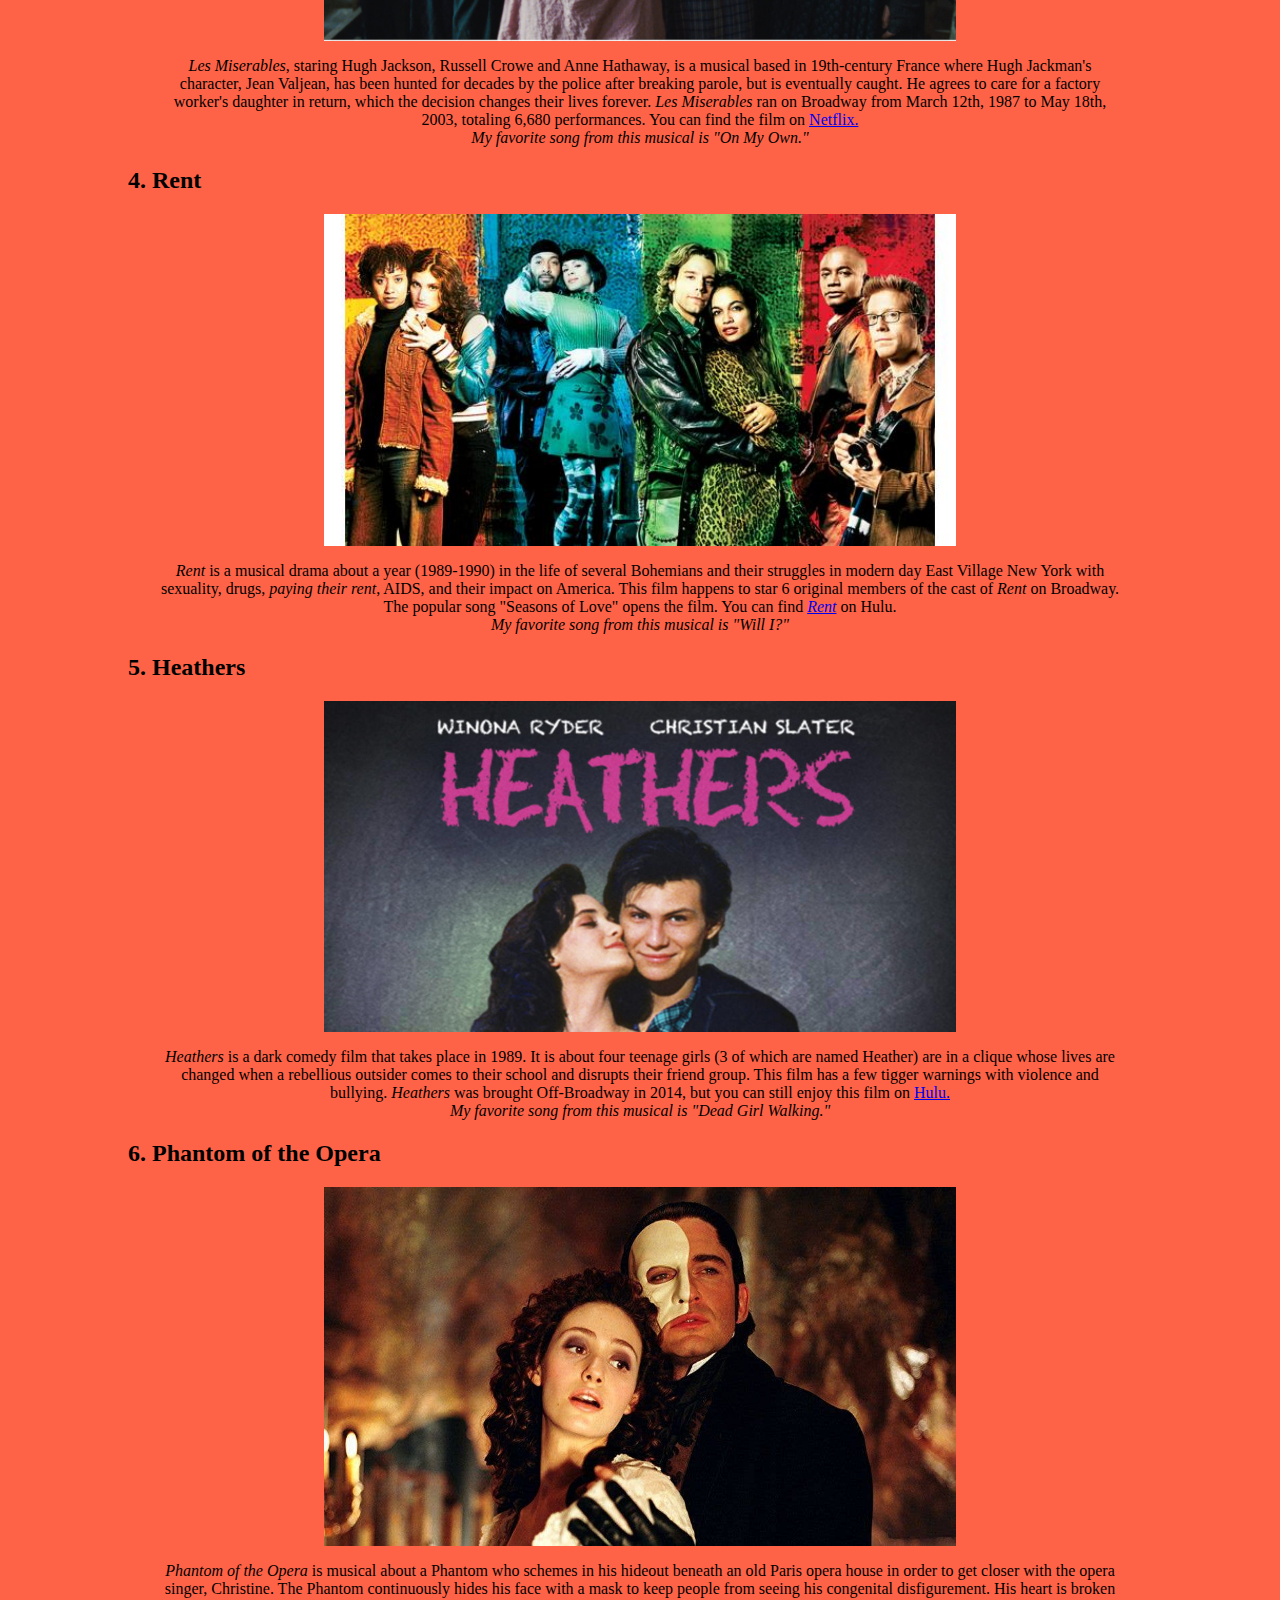
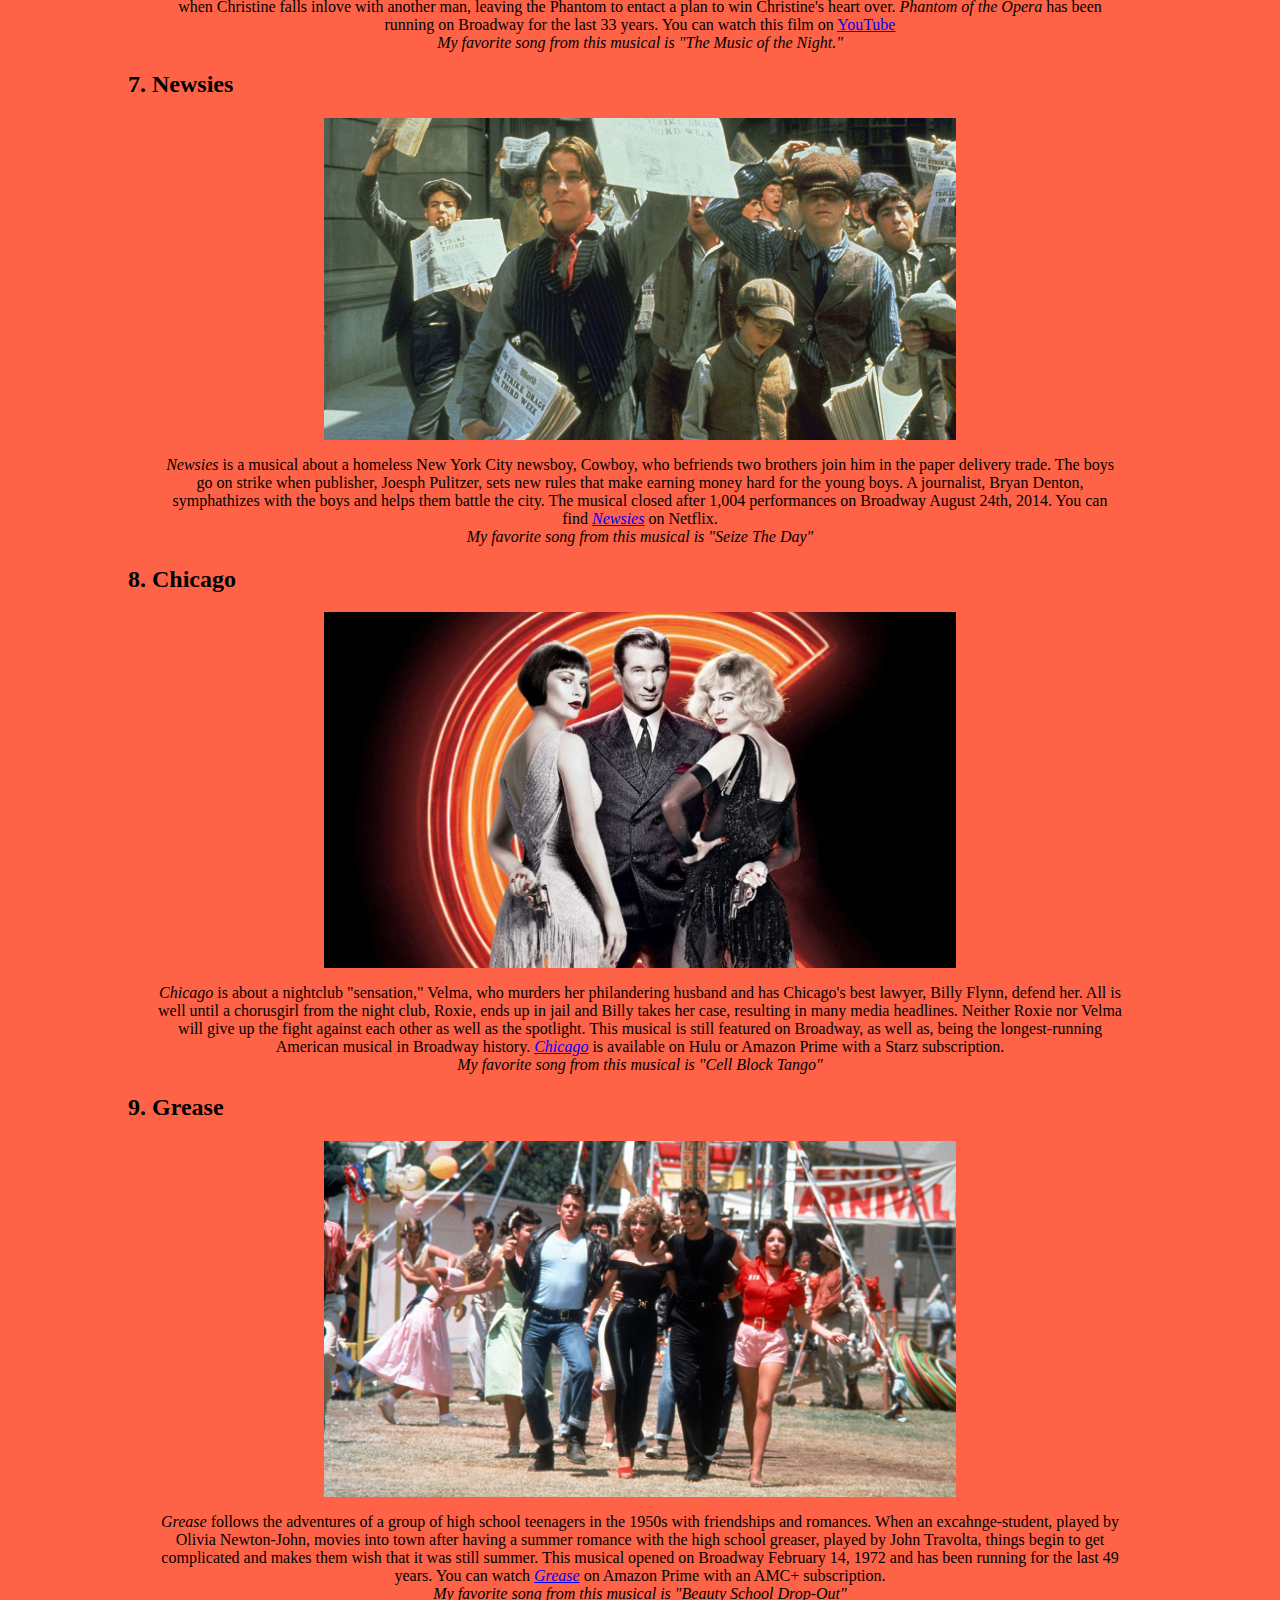
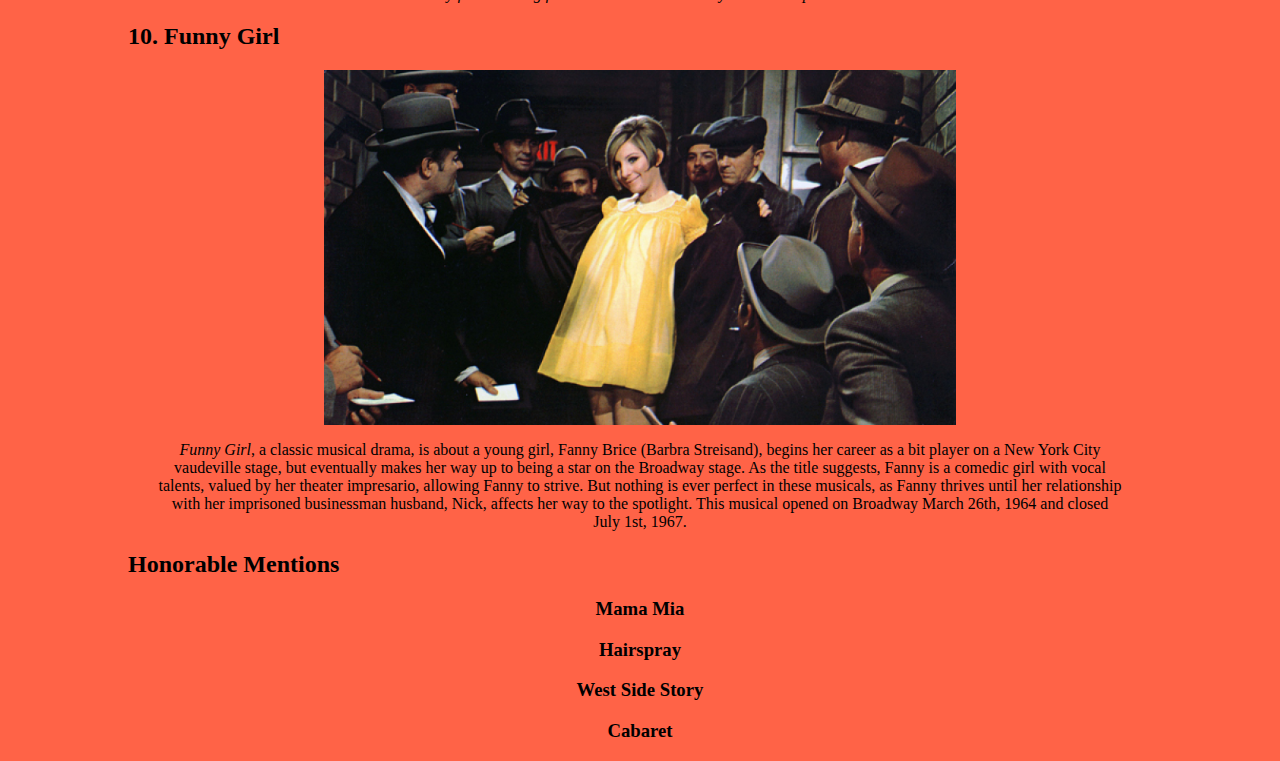
<file: shows.html>
<!DOCTYPE html>
<html lang="en">
<head>
  <link rel="apple-touch-icon" sizes="180x180" href="prop.images/apple-touch-icon.png">
  <link rel="icon" type="image/png" sizes="32x32" href="prop.images/favicon-32x32.png">
  <link rel="icon" type="image/png" sizes="16x16" href="prop.images/favicon-16x16.png">
  <link rel="manifest" href="prop.images/site.webmanifest">
    <link 
    rel="stylesheet" 
    type= "text/css" 
    href="styles/shows.css" />
    <meta charset="UTF-8">
    <meta name="viewport" content="width=device-width, initial-scale=1.0">
    <meta name="shows broadway news " content="width=device-width, initial-scale=1.0" >
    <meta name="Maddy Paro">
    <title>Shows</title>
</head>
<body>
  <div id="top">
    <a href="http://broadway-from-home.com" id="logo"></a>
  <img id="logo" src="prop.images/dra_198_image.jpg"></img>
  <div class="topsection topmenu">
    <a href="index.html">Home</a>
</div>
  <div class="topsection topmenu">
      <a href="shows.html">Shows</a>
  </div>
  <div class="topsection topmenu">
    <a href="news.html">News</a>
  </div>
  <div class="topsection topmenu">
    <a href="videos.html">Videos</a>
  </div>
  <div class="topsection topmenu">
    <a href="about.html">About</a>
  </div>
  <div class="topsection topmenu">
      <a href="credits.html">Credits</a>
  </div>
  <div class="topsection topmenu">
    <a href="sitemap.html">Sitemap</a>
  </div>
  <div class="topsection topmenu">
    <a href="feedback.html">Contact</a>
  </div>
  <div class="topsection topmenu">
    <input id="searchbox" type="text" value="Search">  
    <input type="image" id="magnify-glass" src="prop.images/magnifying-glass.png">
  </div>
</div>
<h1>My Top 10 Musicals</h1>
  <h2>1. Hamilton</h2>
  <img src="prop.images/hamilton_019_w1_28048dcc.jpeg" alt="Hamilton" title="Hamilton">
  <p> Hamilton is a sung-and-rapped production about founding father, Alexander Hamilton, and 
    his story back in the late 1700s, early 1800s. This story is told about early Americans by Americans now. I saw <em>Hamilton</em> 
    live back in January 2020 before Covid-19 struck the U.S. I did not see it live
      but it was just as remarkable as it is to watch it online. I did not know exactly
    what the music meant before watching it live or even online. The movement and production
    shows another light to the musical that you can get while watching it live. I will never
  take away from the musical on Broadway (because it is a once in a life time experience), but 
  it is the closest you can get to the real thing. It is one of my favorite shows to watch
  online and if you have not I suggest giving it a view.You can find <em> <a href="https://www.disneyplus.com/movies/hamilton/3uPmBHWlO6HJ">Hamilton</a></em> 
  on Disney Plus. <br> <em>My favorite song from this musical is "One Last Time."</em>
</p>

<h2>2. The Sound of Music</h2>
<img src="prop.images/the-sound-of-music-1965.jpg" alt="The Sound of Music" title="The Sound of Music">
<p>
  <em>The Sound of Music</em>, staring Julie Andrews, is about a woman who leaves her Austrian
  convent to become the governess to seven children of a Naval officer windower.
  This movie is heart warming story is based on the real-life story of the Von Trapp
  Family singers in the era follwing World War II. This may be one of my all-time favorite childhood movies, although
  at the time I was a child I didn't see the deeper meanings of the film, I have grown to love it more seeing the history
  behind the film. The musical premiered on Broadway November 16th, 1959 and ran for more than 1,443 performances.
  <em><a href="https://www.disneyplus.com/movies/the-sound-of-music/4c1Sp2qE83Fc">The Sound of Music</a></em> can be found
  on Disney Plus. <br> <em>My favorite song from this musical is "Edelweiss"</em>
</p>
  
<h2>3. Les Miserables</h2>
    <img src="prop.images/lesmis.jpg" alt="Les Miserables" title="Les Miserables">
  <p>
    <em>Les Miserables</em>, staring Hugh Jackson, Russell Crowe and Anne Hathaway, is a musical based in 19th-century France
    where Hugh Jackman's character, Jean Valjean, has been hunted for decades by the police after
    breaking parole, but is eventually caught. He agrees to care for a factory worker's daughter in return, which
    the decision changes their lives forever. <em>Les Miserables</em> ran on Broadway from March 12th, 1987 to May 18th, 2003, totaling
    6,680 performances. You can find the film on <a href="https://www.netflix.com/title/70244167">Netflix.</a>
    <br><em>My favorite song from this musical is "On My Own."</em>
  </p>
  
  <h2>4. Rent</h2>
  <img src="prop.images/rent.jpg" alt="Rent" title="Rent">
  <p>
    <em>Rent</em> is a musical drama about a year (1989-1990) in the life of several Bohemians and their struggles in modern day
    East Village New York with sexuality,
    drugs, <em>paying their rent</em>, AIDS, and their impact on America. This film happens to star
    6 original members of the cast of <em>Rent</em> on Broadway. The popular song "Seasons of Love"
    opens the film. You can find <em><a href="https://www.hulu.com/movie/rent-59e69a5d-0fb7-407c-86d1-b1ddc2b5884a">Rent</a></em>
    on Hulu. <br><em>My favorite song from this musical is "Will I?"</em>
  </p>
 
  <h2>5. Heathers</h2>
  <img src="prop.images/358a31d7-a435-403a-8f38-1d02caed3608.jpg" alt="Heathers" title="Heathers">
  <p>
    <em>Heathers</em> is a dark comedy film that takes place in 1989. It is about four
    teenage girls (3 of which are named Heather) are in a clique whose lives are changed
    when a rebellious outsider comes to their school and disrupts their friend group. This film
    has a few tigger warnings with violence and bullying. <em>Heathers</em> was brought Off-Broadway
    in 2014, but you can still enjoy this film on <a href="https://www.hulu.com/movie/heathers-358a31d7-a435-403a-8f38-1d02caed3608">Hulu.</a>
    <br> <em>My favorite song from this musical is "Dead Girl Walking."</em>
  
    <h2>6. Phantom of the Opera</h2>
  <img src="prop.images/phantom-hero.jpg" alt="Phantom of the Opera" title="Phantom of the Opera">
  <p>
    <em>Phantom of the Opera</em> is musical about a Phantom who schemes in his hideout beneath
    an old Paris opera house in order to get closer with the opera singer, Christine. The Phantom continuously
    hides his face with a mask to keep people from seeing his congenital disfigurement. His heart is broken when
    Christine falls inlove with another man, leaving the Phantom to entact a plan to win Christine's heart over.
   <em>Phantom of the Opera</em> has been running on Broadway for the last 33 years. You can watch this film on <a href="https://www.youtube.com/watch?v=4H_NExjbLa4">YouTube</a>
    <br> <em>My favorite song from this musical is "The Music of the Night."</em>
  </p>

  <h2>7. Newsies</h2>
<img src="prop.images/newsies.jpg" alt="Newsies" title="Newsies">
<p>
  <em>Newsies</em> is a musical about a homeless New York City newsboy, Cowboy, who befriends
  two brothers join him in the paper delivery trade. The boys go on strike when publisher, Joesph Pulitzer,
  sets new rules that make earning money hard for the young boys. A journalist, Bryan Denton,
  symphathizes with the boys and helps them battle the city. The musical closed after 1,004 performances on Broadway August 24th, 2014.
  You can find <em><a href="https://www.netflix.com/title/80182552">Newsies</a></em> on Netflix.
  <br> <em>My favorite song from this musical is "Seize The Day"</em>
</p>

<h2>8. Chicago</h2>
<img src="prop.images/chicago-original.jpg" alt="Chicago" title="Chicago">
<p>
  <em>Chicago</em> is about a nightclub "sensation," Velma, who murders her philandering husband and has Chicago's best lawyer,
  Billy Flynn, defend her. All is well until a chorusgirl from the night club, Roxie, ends up in jail and Billy
  takes her case, resulting in many media headlines. Neither Roxie nor Velma will give up the fight against each other as well as 
  the spotlight. This musical is still featured on Broadway, as well as, being the longest-running American musical in Broadway history.
  <em><a href="https://www.amazon.com/gp/video/detail/amzn1.dv.gti.f0a9f72f-3b7a-b628-04e1-47439ee02a9f?autoplay=1&ref_=atv_cf_strg_wb">Chicago</a></em> 
  is available on Hulu or Amazon Prime with a Starz subscription.
  <br><em>My favorite song from this musical is "Cell Block Tango"</em>
</p>

<h2>9. Grease</h2>
<img src="prop.images/Grease_1978_521.jpg" alt="Grease" title="Grease">
<p>
  <em>Grease</em> follows the adventures of a group of high school teenagers in the 1950s with friendships and romances. 
  When an excahnge-student, played by Olivia Newton-John, movies into town after having a summer romance with the high school greaser, played by John Travolta, things begin to get complicated
  and makes them wish that it was still summer. This musical opened on Broadway February 14, 1972 and has been running for the last 49 years.
  You can watch <em><a href="https://www.amazon.com/gp/video/detail/amzn1.dv.gti.9ca9f7b3-f8be-9830-5a54-512853577b6f?autoplay=1&ref_=atv_cf_strg_wb">Grease</a></em> on Amazon Prime with an AMC+ subscription.
  <br><em>My favorite song from this musical is "Beauty School Drop-Out"</em>
</p>

<h2>10. Funny Girl</h2>
<img src="prop.images/FunnyGirl_601-1600x900-c-default.jpg" alt="Funny Girl" title="Funny Girl">
<p>
  <em>Funny Girl</em>, a classic musical drama, is about a young girl, Fanny Brice (Barbra Streisand), begins her career
  as a bit player on a New York City vaudeville stage, but eventually makes her way up to being a star on the Broadway stage.
  As the title suggests, Fanny is a comedic girl with vocal talents, valued by her theater impresario, allowing Fanny to strive.
  But nothing is ever perfect in these musicals, as Fanny thrives until her relationship with her imprisoned businessman husband, Nick,
  affects her way to the spotlight. This musical opened on Broadway March 26th, 1964 and closed July 1st, 1967.
</p>

<h2>Honorable Mentions</h2>
<p>
  <h3>Mama Mia</h3>
  <h3>Hairspray</h3>
  <h3>West Side Story</h3>
  <h3>Cabaret</h3>
</p>

    </body>
    <script>

    </script>
    </html>
</file>
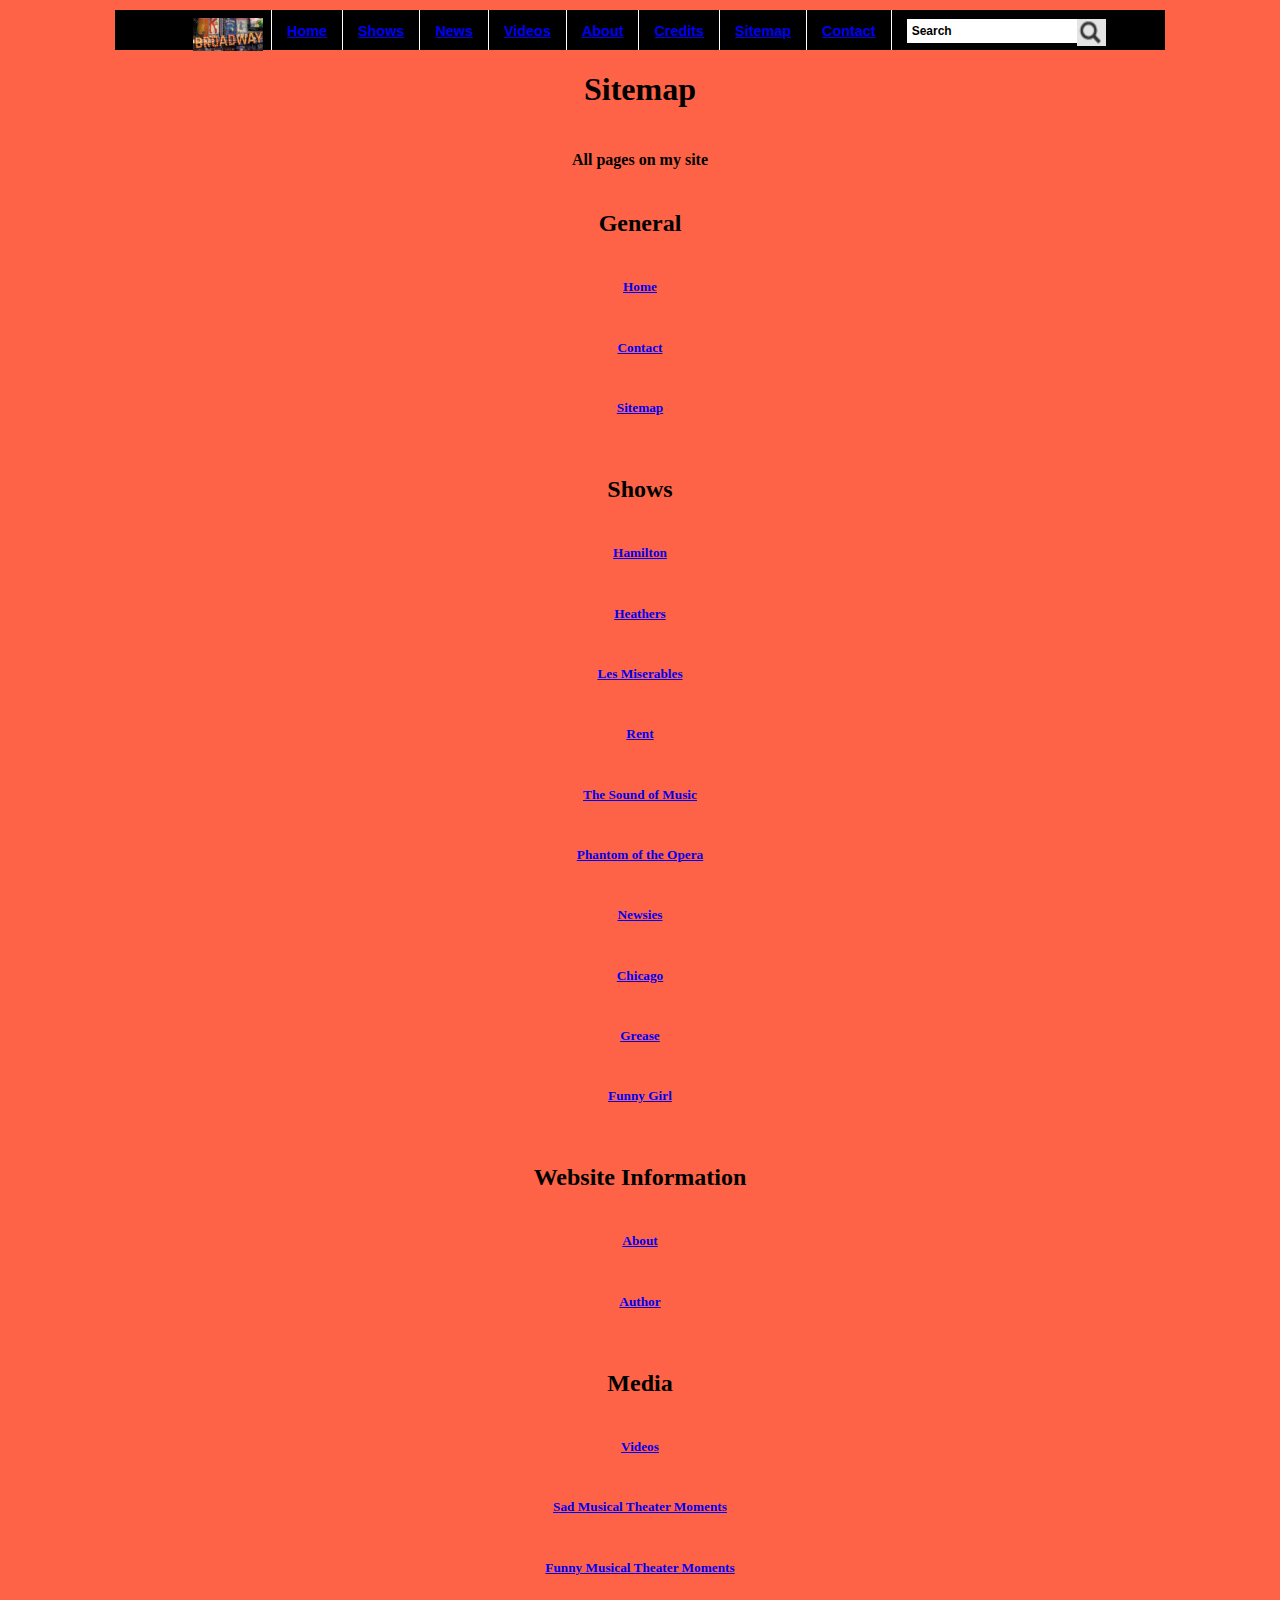
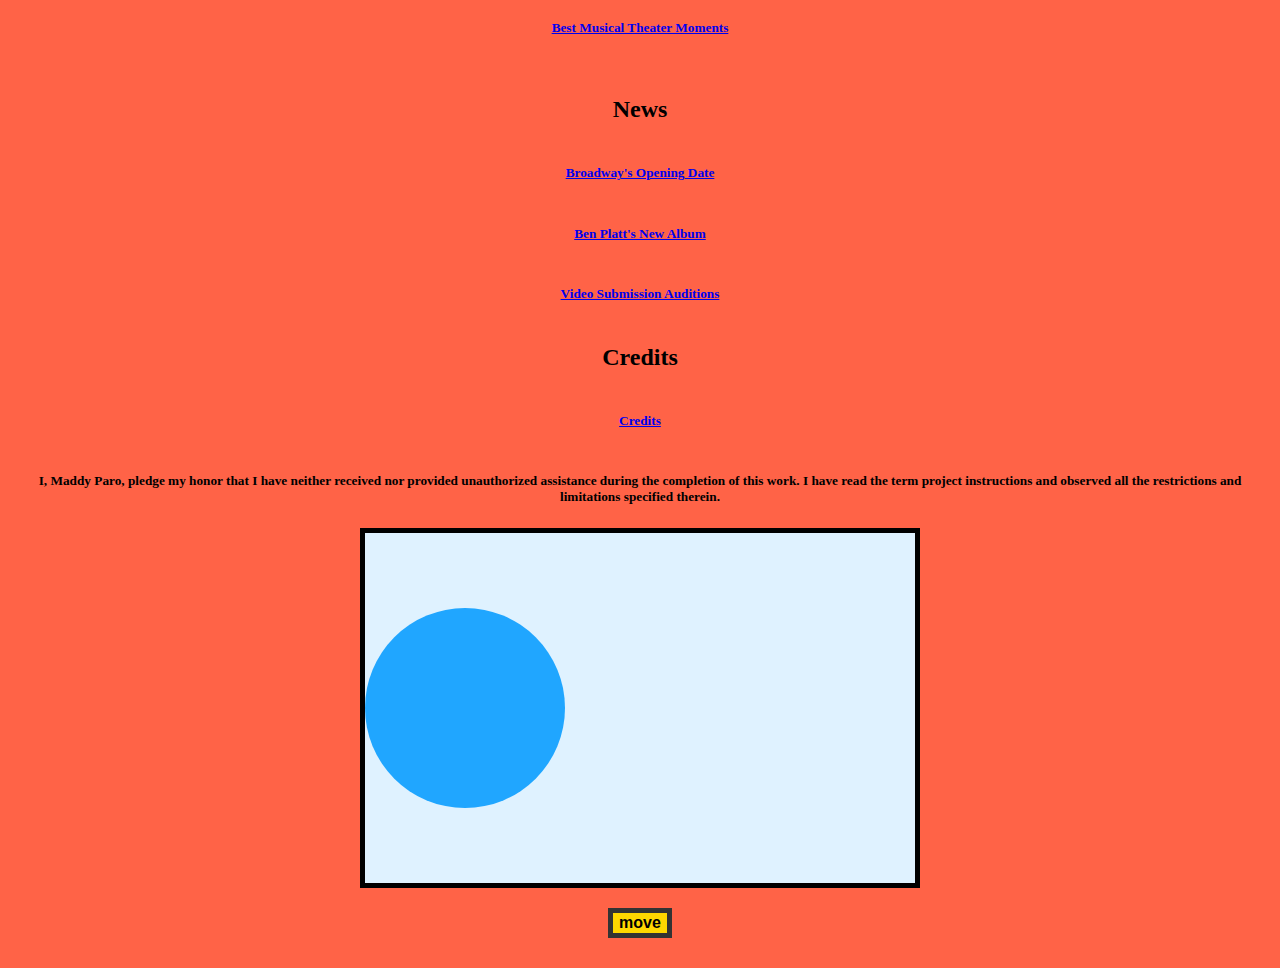
<file: sitemap.html>
<!DOCTYPE html>
<html lang="en">
<head>
  <link rel="apple-touch-icon" sizes="180x180" href="prop.images/apple-touch-icon.png">
  <link rel="icon" type="image/png" sizes="32x32" href="prop.images/favicon-32x32.png">
  <link rel="icon" type="image/png" sizes="16x16" href="prop.images/favicon-16x16.png">
  <link rel="manifest" href="prop.images/site.webmanifest">
    <link 
    rel="stylesheet" 
    type= "text/css" 
    href="styles/sitemap.css" />
    <meta charset="UTF-8">
    <meta name="sitemap broadway news " content="width=device-width, initial-scale=1.0" >
      <meta name="Maddy Paro">
    <title>Sitemap</title>
</head>
<body>
  <div id="top">
    <a href="http://broadway-from-home.com" id="logo"></a>
  <img id="logo" src="prop.images/dra_198_image.jpg"></img>
  <div class="topsection topmenu">
    <a href="index.html">Home</a>
</div>
  <div class="topsection topmenu">
      <a href="shows.html">Shows</a>
  </div>
  <div class="topsection topmenu">
    <a href="news.html">News</a>
  </div>
  <div class="topsection topmenu">
    <a href="videos.html">Videos</a>
  </div>
  <div class="topsection topmenu">
    <a href="about.html">About</a>
  </div>
  <div class="topsection topmenu">
      <a href="credits.html">Credits</a>
  </div>
  <div class="topsection topmenu">
    <a href="sitemap.html">Sitemap</a>
  </div>
  <div class="topsection topmenu">
    <a href="feedback.html">Contact</a>
  </div>
  <div class="topsection topmenu">
    <input id="searchbox" type="text" value="Search">  
    <input type="image" id="magnify-glass" src="prop.images/magnifying-glass.png">
  </div>
</div>
    </div>
    <h1>Sitemap</h1>
    <h4>All pages on my site</h4>
    <h2>General</h2>
    <h5><a href="index.html">Home</a></h5>
    <h5><a href="feedback.html">Contact</a></h5>
    <h5><a href="sitemap.html">Sitemap</a></h5>
    <br>
    <h2>Shows</h2>
    <h5><a href="shows.html">Hamilton</a></h5>
    <h5><a href="shows.html">Heathers</a></h5>
    <h5><a href="shows.html">Les Miserables</a></h5>
    <h5><a href="shows.html">Rent</a></h5>
    <h5><a href="shows.html">The Sound of Music</a></h5>
    <h5><a href="shows.html">Phantom of the Opera</a></h5>
    <h5><a href="shows.html">Newsies</a></h5>
    <h5><a href="shows.html">Chicago</a></h5>
    <h5><a href="shows.html">Grease</a></h5>
    <h5><a href="shows.html">Funny Girl</a></h5>
  <br>
  <h2>Website Information</h2>
    <h5><a href="about.html">About</a></h5>
  <h5><a href="about.html">Author</a></h5>
<br>
<h2>Media</h2>
  <h5><a href="videos.html">Videos</a></h5>
  <h5><a href="videos.html">Sad Musical Theater Moments</a></h5>
  <h5><a href="videos.html">Funny Musical Theater Moments</a></h5>
  <h5><a href="videos.html">Best Musical Theater Moments</a></h5>
  <br>
  <h2>News</h2>
  <h5><a href="news.html">Broadway's Opening Date</a></h5>
  <h5><a href="news.html">Ben Platt's New Album</a></h5>
  <h5><a href="news.html">Video Submission Auditions</a></h5>
  <h2>Credits</h2>
  <h5><a href="credits.html">Credits</a></h5>
  <h5>I, Maddy Paro, pledge my honor that I have neither received nor 
    provided unauthorized assistance during the completion of this work. I have read the term 
    project instructions and observed all the restrictions and limitations specified therein.</h5>
  </body>
  <div id="contentContainer">
    <div id="circle"></div>
  </div>

  <input id="move" type="button" value="move"></input>
  <script>
    var circle = document.querySelector("#circle");

var button = document.querySelector("#move");
button.addEventListener("click", animate, false);

var xPos = 0;

function animate() {
  xPos += 10;

  circle.style.transform = `translate3d(${xPos}px, 0, 0)`;

  if (Math.abs(xPos) >= 900) {
    xPos = -500;
  }
}
  </script>
  </html>
</file>
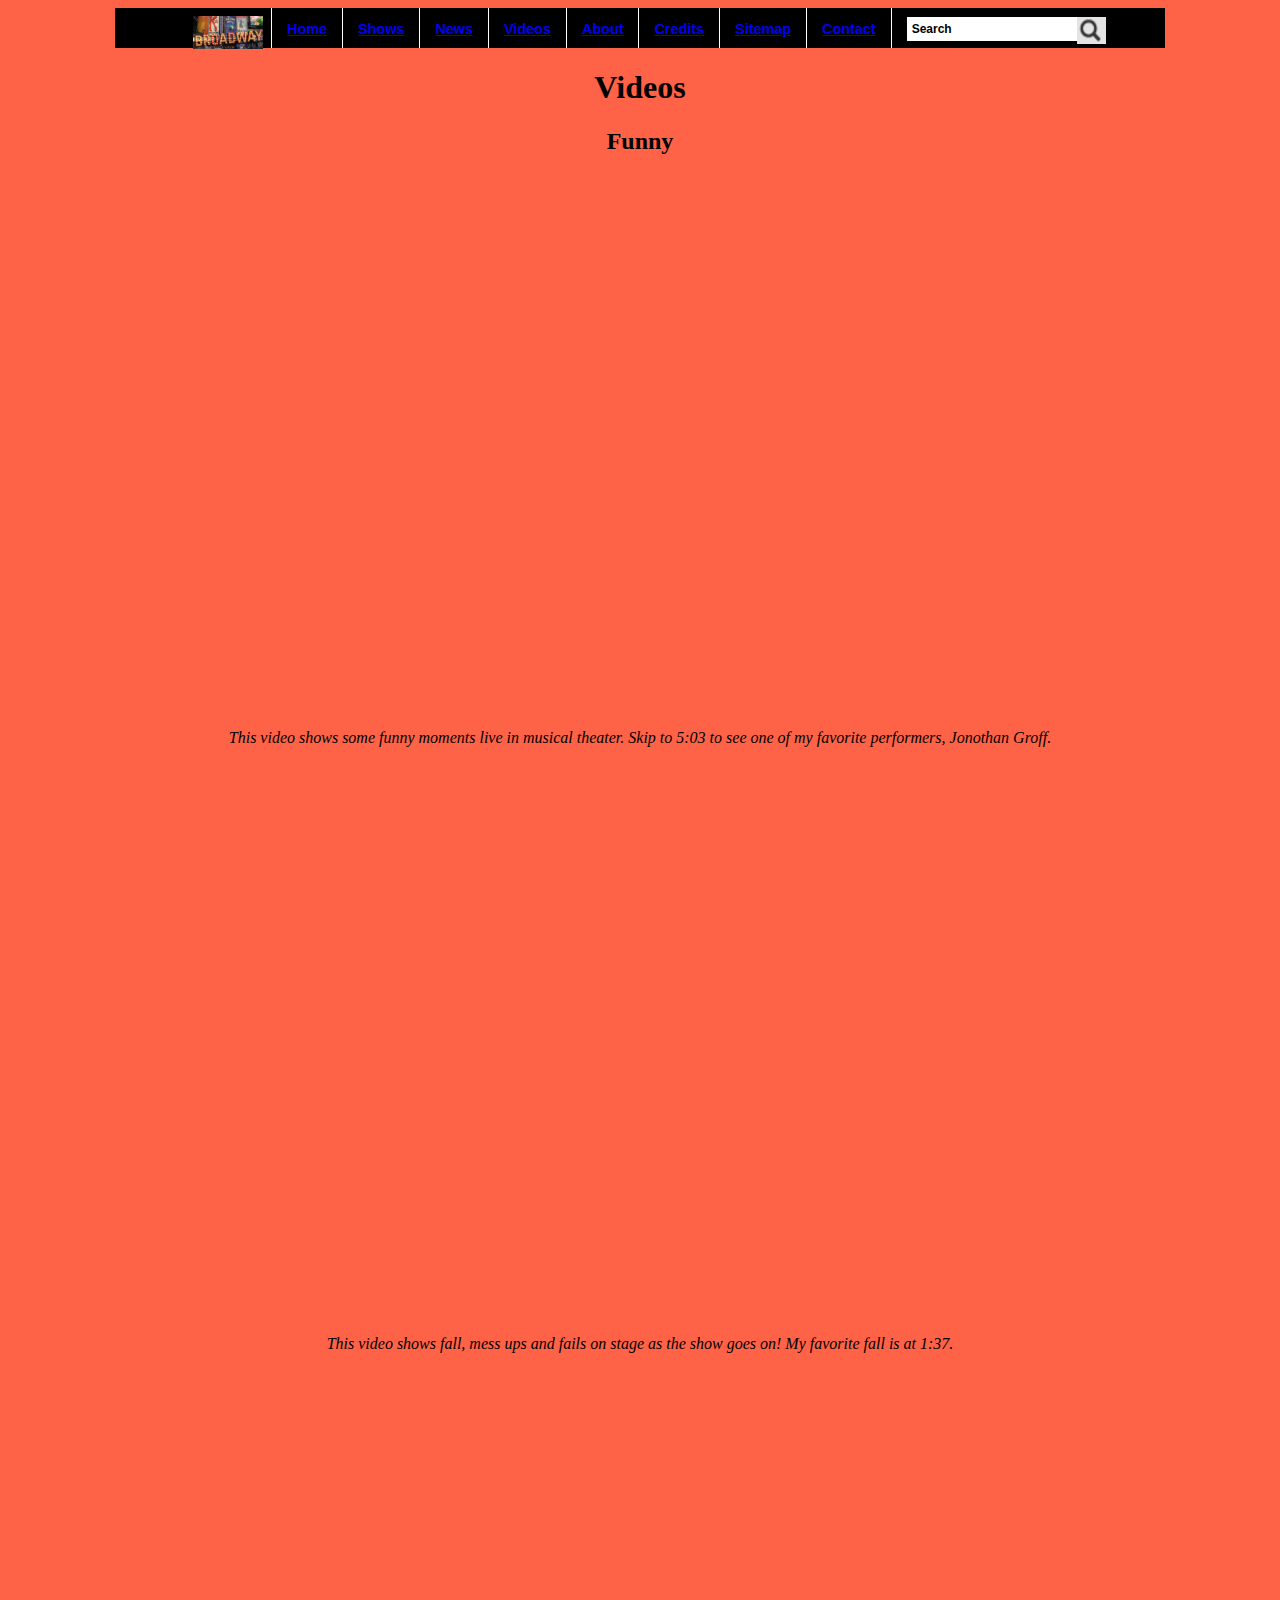
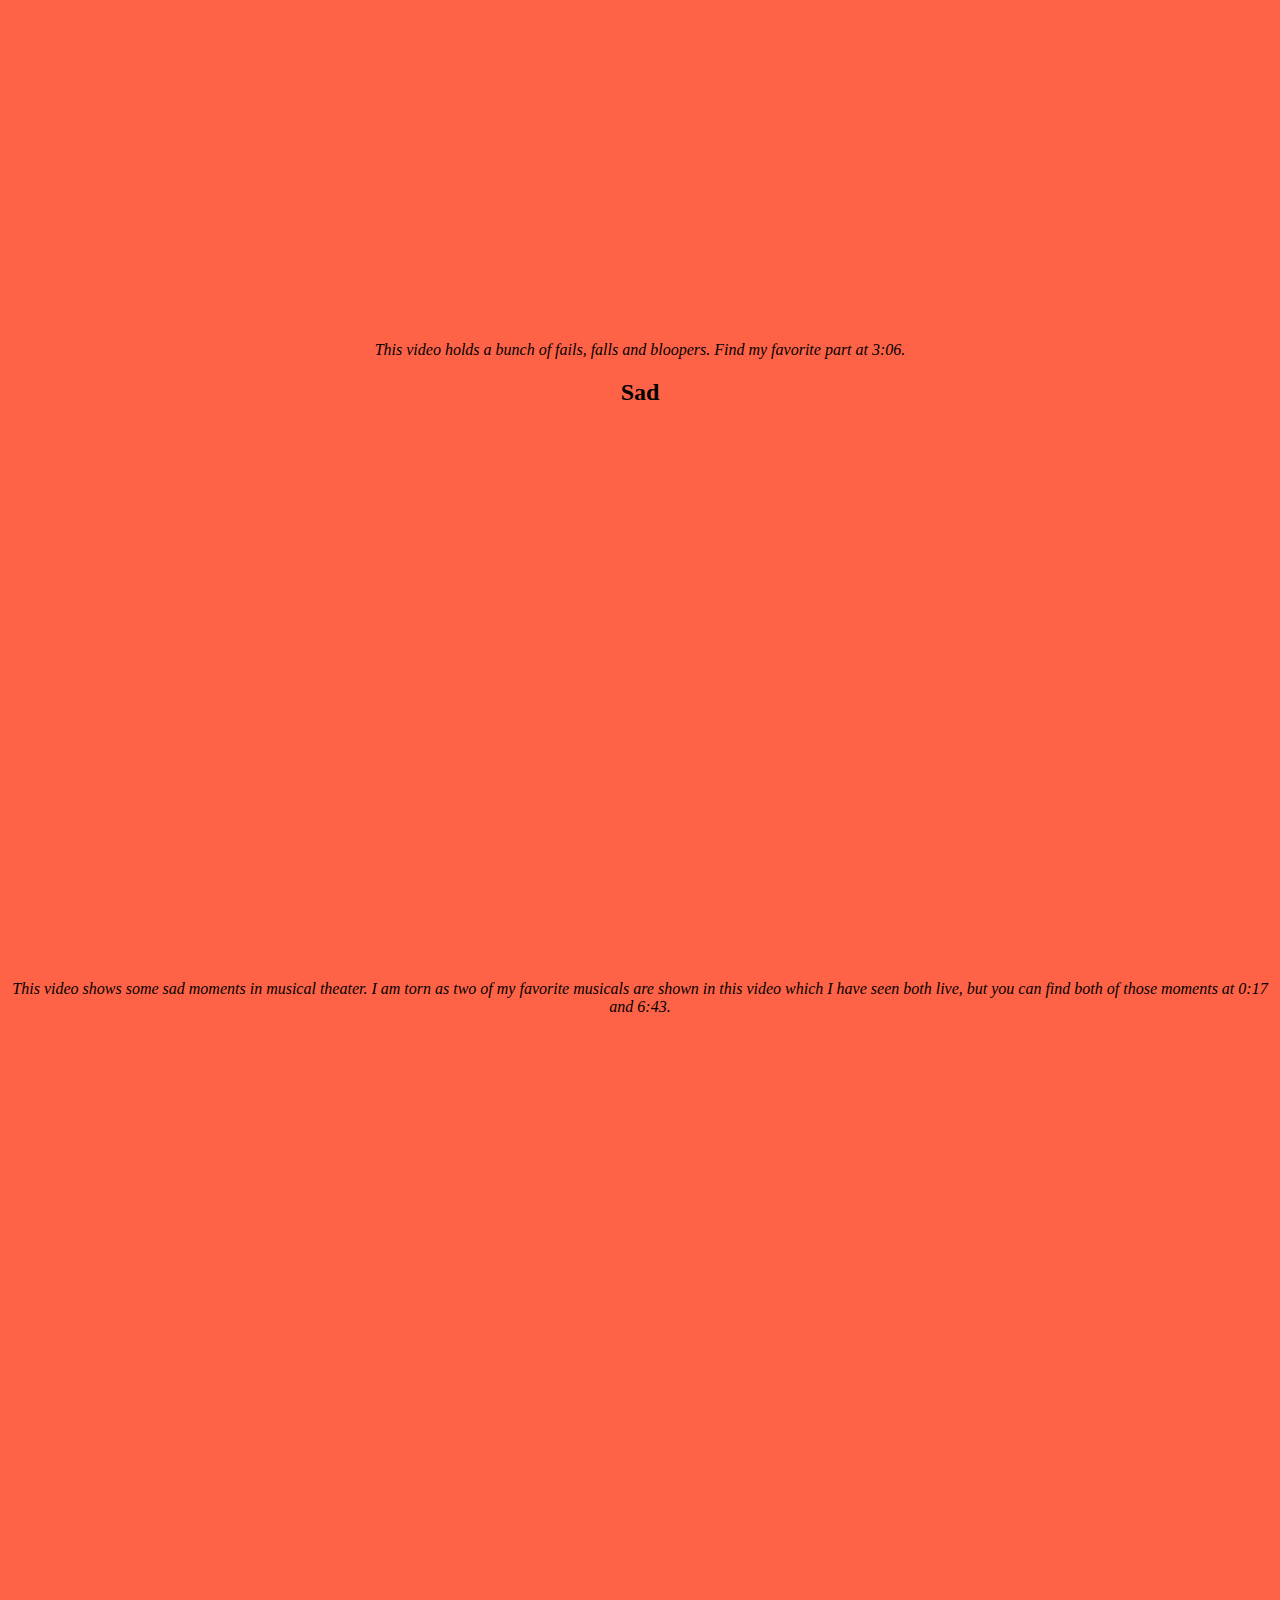
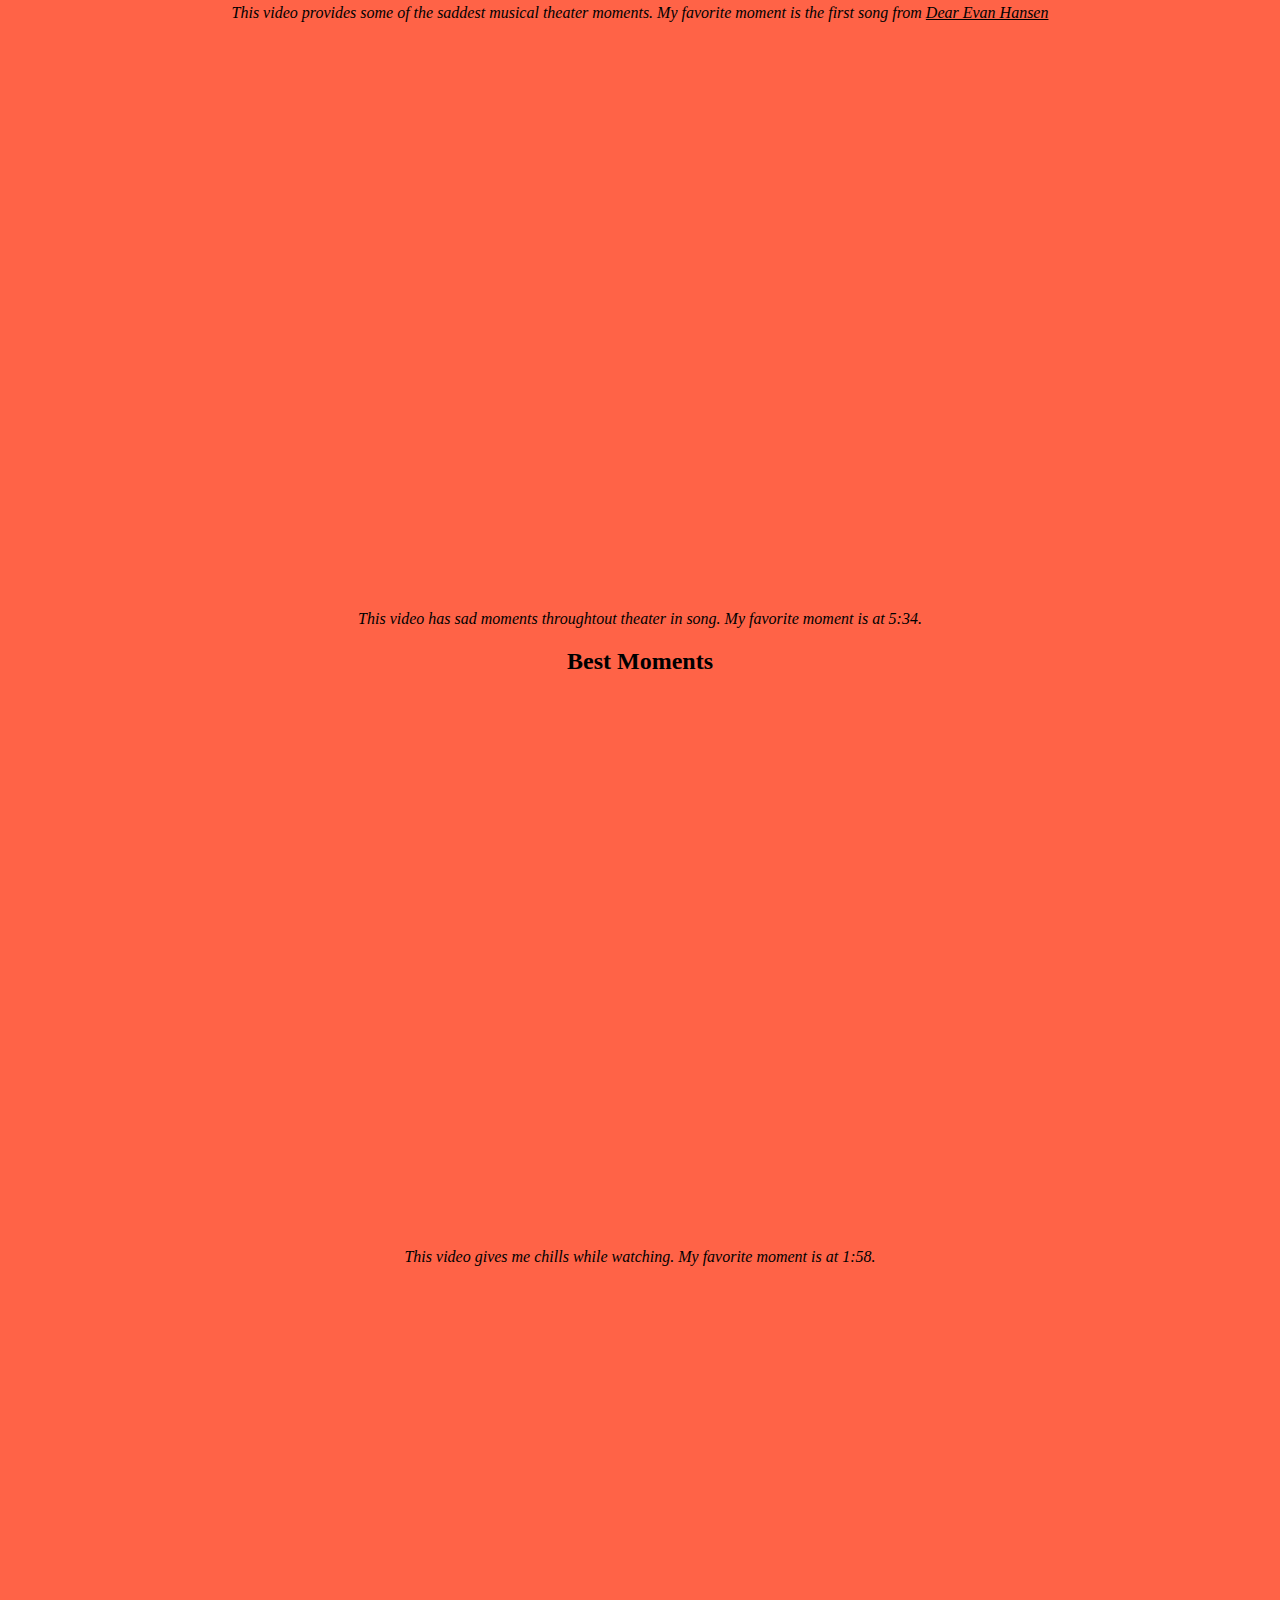
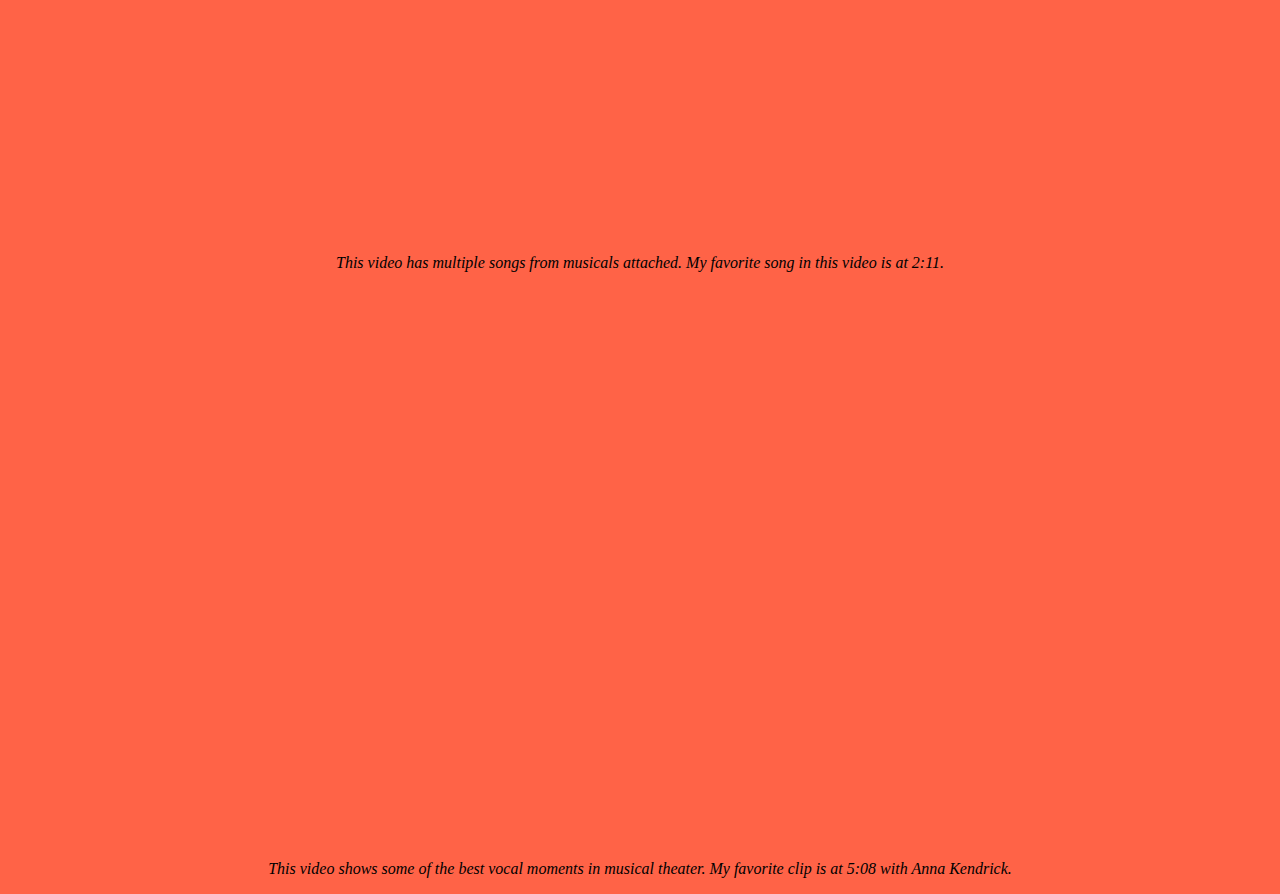
<file: videos.html>
<!DOCTYPE html>
<html lang="en">
<head>
  <link rel="apple-touch-icon" sizes="180x180" href="prop.images/apple-touch-icon.png">
  <link rel="icon" type="image/png" sizes="32x32" href="prop.images/favicon-32x32.png">
  <link rel="icon" type="image/png" sizes="16x16" href="prop.images/favicon-16x16.png">
  <link rel="manifest" href="prop.images/site.webmanifest">
    <link 
    rel="stylesheet" 
    type= "text/css" 
    href="styles/videos.css" />
    <meta charset="UTF-8">
    <meta name="viewport" content="width=device-width, initial-scale=1.0">
    <meta name="videos broadway news " content="width=device-width, initial-scale=1.0" >
    <meta name="Maddy Paro">
    <title>Videos</title>
</head>
<body>
  <div id="top">
    <a href="http://broadway-from-home.com" id="logo"></a>
  <img id="logo" src="prop.images/dra_198_image.jpg"></img>
  <div class="topsection topmenu">
    <a href="index.html">Home</a>
</div>
  <div class="topsection topmenu">
      <a href="shows.html">Shows</a>
  </div>
  <div class="topsection topmenu">
    <a href="news.html">News</a>
  </div>
  <div class="topsection topmenu">
    <a href="videos.html">Videos</a>
  </div>
  <div class="topsection topmenu">
    <a href="about.html">About</a>
  </div>
  <div class="topsection topmenu">
      <a href="credits.html">Credits</a>
  </div>
  <div class="topsection topmenu">
    <a href="sitemap.html">Sitemap</a>
  </div>
  <div class="topsection topmenu">
    <a href="feedback.html">Contact</a>
  </div>
  <div class="topsection topmenu">
    <input id="searchbox" type="text" value="Search">  
    <input type="image" id="magnify-glass" src="prop.images/magnifying-glass.png">
  </div>
</div>
<h1>Videos</h1>
<h2>Funny</h2>
<iframe width="956" height="538" src="https://www.youtube.com/embed/C9UzNaKnExI" frameborder="0" allow="accelerometer; autoplay; clipboard-write; encrypted-media; gyroscope; picture-in-picture" allowfullscreen></iframe>
<p>This video shows some funny moments live in musical theater. Skip to 5:03 to see one of my favorite performers, Jonothan Groff.</p>
<br><iframe width="717" height="538" src="https://www.youtube.com/embed/xGAVvbz_S1w" frameborder="0" allow="accelerometer; autoplay; clipboard-write; encrypted-media; gyroscope; picture-in-picture" allowfullscreen></iframe>
<p>This video shows fall, mess ups and fails on stage as the show goes on! My favorite fall is at 1:37. </p>
<br><iframe width="956" height="538" src="https://www.youtube.com/embed/sw0ISsFgfok" frameborder="0" allow="accelerometer; autoplay; clipboard-write; encrypted-media; gyroscope; picture-in-picture" allowfullscreen></iframe>
<p>This video holds a bunch of fails, falls and bloopers. Find my favorite part at 3:06.</p>
<h2>Sad</h2>
<iframe width="956" height="538" src="https://www.youtube.com/embed/ukOwssfaERw" frameborder="0" allow="accelerometer; autoplay; clipboard-write; encrypted-media; gyroscope; picture-in-picture" allowfullscreen></iframe>
<p>This video shows some sad moments in musical theater. I am torn as two of my favorite musicals are shown in this video which I have seen both live, but you can find both of those moments at 0:17 and 6:43. </p>
<br><iframe width="956" height="538" src="https://www.youtube.com/embed/LFwa_ehSw2A" frameborder="0" allow="accelerometer; autoplay; clipboard-write; encrypted-media; gyroscope; picture-in-picture" allowfullscreen></iframe>
<p>This video provides some of the saddest musical theater moments. My favorite moment is the first song from <u>Dear Evan Hansen</u></p>
<br><iframe width="956" height="538" src="https://www.youtube.com/embed/BhfFoEuAtl0" frameborder="0" allow="accelerometer; autoplay; clipboard-write; encrypted-media; gyroscope; picture-in-picture" allowfullscreen></iframe>
<p> This video has sad moments throughtout theater in song. My favorite moment is at 5:34. </p>
<h2>Best Moments</h2>
<iframe width="956" height="538" src="https://www.youtube.com/embed/fnMmA6f7pcE" frameborder="0" allow="accelerometer; autoplay; clipboard-write; encrypted-media; gyroscope; picture-in-picture" allowfullscreen></iframe>
<p>This video gives me chills while watching. My favorite moment is at 1:58.</p>
<br><iframe width="956" height="538" src="https://www.youtube.com/embed/eA3q-c3KMXA" frameborder="0" allow="accelerometer; autoplay; clipboard-write; encrypted-media; gyroscope; picture-in-picture" allowfullscreen></iframe>
<p>This video has multiple songs from musicals attached. My favorite song in this video is at 2:11.</p>
<br><iframe width="956" height="538" src="https://www.youtube.com/embed/Gf5qWmyqa1o" frameborder="0" allow="accelerometer; autoplay; clipboard-write; encrypted-media; gyroscope; picture-in-picture" allowfullscreen></iframe>
<p>This video shows some of the best vocal moments in musical theater. My favorite clip is at 5:08 with Anna Kendrick. </p>

</body>
</file>
<file: styles/index.css>
#top{
    width: 1050px;
    margin: 0 auto;
    height: 40px;
    background-color: black;
  }
  body{
    font-family: Helvetica, Arial, sans-serif;
    background-color: tomato;
}
  #logo {
    margin-top: 8px;
    width: 70px;
    float: left;
    margin-right: 8px;
  }
  .topsection {
    float: left;
    border-left: 1px white solid;
    height: 100%;
  }
  #signin-image {
    width: 25px;
    margin: 11px 15px;
    float: left;
    color: white;
  }
  .topmenu {
    font-weight: bold;
    font-size: 90%;
    padding: 13px 15px 0 15px;
    height: 27px;
    color: white;
  }
  div:hover {
      color: grey;
  }
  #more-arrow {
    width: 16px;
    margin-left: 20px;
  }
  #searchbox {
    background-color: white;
    border: none;
    font-weight: bold;
    font-size: 12px;
    padding: 5px;
    margin: -4px 0 5px;
    float: left;
  }
  #magnify-glass {
    height: 27px;
    margin-top: -4px;
  }
  h1 {
      font-family: 'Times New Roman', Times, serif;
      font-style: bold;
      font-size: xx-large;
     text-align: center;
  }
  p {
      font-family: 'Times New Roman', Times, serif;
      text-align: center;
      font-style: italic;
  }
  img {
    display: block;
    margin-left: auto;
    margin-right: auto;
    width: 50%;
}
table, tr, td{
  margin-left: auto;
  margin-right: auto;
  border: 1px solid lightgray;
  border-collapse: collapse;
  border-spacing: 10px;
  width: 15% 30% 30% 10% 10%;
  text-align: center;
  padding: 0%;
  font-family: 'Times New Roman', Times, serif;
}
h3 {
  text-align: center;
  font-family: 'Times New Roman', Times, serif;
}
#welcome {
  text-align: center;
  font-family: 'Times New Roman', Times, serif;
  font-style: italic;
  font-size: xx-large;
}
* {box-sizing:border-box}

.slideshow-container {
  max-width: 1000px;
  position: relative;
  margin: auto;
}

.mySlides {
  display: none;
}

.prev, .next {
  cursor: pointer;
  position: absolute;
  top: 50%;
  width: auto;
  margin-top: -22px;
  padding: 16px;
  color: white;
  font-weight: bold;
  font-size: 18px;
  transition: 0.6s ease;
  border-radius: 0 3px 3px 0;
  user-select: none;
}

.next {
  right: 0;
  border-radius: 3px 0 0 3px;
}

.prev:hover, .next:hover {
  background-color: rgba(0,0,0,0.8);
}

.text {
  color: #f2f2f2;
  font-size: 15px;
  padding: 8px 12px;
  position: absolute;
  bottom: 8px;
  width: 100%;
  text-align: center;
}

.numbertext {
  color: #f2f2f2;
  font-size: 12px;
  padding: 8px 12px;
  position: absolute;
  top: 0;
}

.dot {
  cursor: pointer;
  height: 15px;
  width: 15px;
  margin: 0 2px;
  background-color: #bbb;
  border-radius: 50%;
  display: inline-block;
  transition: background-color 0.6s ease;
}

.active, .dot:hover {
  background-color: #717171;
}

.fade {
  -webkit-animation-name: fade;
  -webkit-animation-duration: 1.5s;
  animation-name: fade;
  animation-duration: 1.5s;
}

@-webkit-keyframes fade {
  from {opacity: .4}
  to {opacity: 1}
}

@keyframes fade {
  from {opacity: .4}
  to {opacity: 1}
}
</file>
<file: styles/about.css>
#top{
    width: 1050px;
    margin: 0 auto;
    height: 40px;
    background-color: black;
  }
  body{
    font-family: Helvetica, Arial, sans-serif;
    background-color: tomato;
}
  #logo {
    margin-top: 8px;
    width: 70px;
    float: left;
    margin-right: 8px;
  }
  .topsection {
    float: left;
    border-left: 1px white solid;
    height: 100%;
  }
  #signin-image {
    width: 25px;
    margin: 11px 15px;
    float: left;
    color: white;
  }
  .topmenu {
    font-weight: bold;
    font-size: 90%;
    padding: 13px 15px 0 15px;
    height: 27px;
    color: white;
  }
  div:hover {
      color: grey;
  }
  #more-arrow {
    width: 16px;
    margin-left: 20px;
  }
  #searchbox {
    background-color: white;
    border: none;
    font-weight: bold;
    font-size: 12px;
    padding: 5px;
    margin: -4px 0 5px;
    float: left;
  }
  #magnify-glass {
    height: 27px;
    margin-top: -4px;
  }
  h1 {
      font-family: 'Times New Roman', Times, serif;
      font-style: bold;
      font-size: xx-large;
     text-align: center;
  }
  p {
      font-family: 'Times New Roman', Times, serif;
      text-align: center;
      font-style: italic;
      margin-left: 120px;
      margin-right: 120px;
  }
  img {
    display: block;
    margin-left: auto;
    margin-right: auto;
    width: 40%;
}
table, tr, td{
  margin-left: auto;
  margin-right: auto;
  border: 1px solid lightgray;
  border-collapse: collapse;
  border-spacing: 10px;
  width: 15% 30% 30% 10% 10%;
  text-align: center;
  padding: 0%;
  font-family: 'Times New Roman', Times, serif;
}
h3 {
  text-align: center;
  font-family: 'Times New Roman', Times, serif;
}
h2 {
    text-align: center;
    font-family: 'Times New Roman', Times, serif;
}
h4 {
    text-align: center;
    font-family: 'Times New Roman', Times, serif;
    margin-left: 500px;
    margin-right: 500px;
}
#changeColor {
  text-align: center;
  font-family: Georgia, 'Times New Roman', Times, serif;
}
span {
  text-align: center;
  font-family: Georgia, 'Times New Roman', Times, serif;
  text-decoration: salmon;
}
output {
  text-align: center;
  font-family: Georgia, 'Times New Roman', Times, serif;
  text-decoration: salmon;
}
button {
  text-align: center;
}
</file>
<file: styles/credits.css>
#top{
    width: 1050px;
    margin: 0 auto;
    height: 40px;
    background-color: black;
  }
  body{
    font-family: Helvetica, Arial, sans-serif;
    background-color: tomato;
}
  #logo {
    margin-top: 8px;
    width: 70px;
    float: left;
    margin-right: 8px;
  }
  .topsection {
    float: left;
    border-left: 1px white solid;
    height: 100%;
  }
  #signin-image {
    width: 25px;
    margin: 11px 15px;
    float: left;
    color: white;
  }
  .topmenu {
    font-weight: bold;
    font-size: 90%;
    padding: 13px 15px 0 15px;
    height: 27px;
    color: white;
  }
  div:hover {
      color: grey;
  }
  #more-arrow {
    width: 16px;
    margin-left: 20px;
  }
  #searchbox {
    background-color: white;
    border: none;
    font-weight: bold;
    font-size: 12px;
    padding: 5px;
    margin: -4px 0 5px;
    float: left;
  }
  #magnify-glass {
    height: 27px;
    margin-top: -4px;
  }
  h1 {
      font-family: 'Times New Roman', Times, serif;
      font-style: bold;
      font-size: xx-large;
     text-align: center;
  }
  p {
      font-family: 'Times New Roman', Times, serif;
      text-align: center;
      font-style: italic;
      margin-left: 120px;
      margin-right: 120px;
  }
  img {
    display: block;
    margin-left: auto;
    margin-right: auto;
    width: 60%;
}
table, tr, td{
  margin-left: auto;
  margin-right: auto;
  border: 1px solid lightgray;
  border-collapse: collapse;
  border-spacing: 10px;
  width: 15% 30% 30% 10% 10%;
  text-align: center;
  padding: 0%;
  font-family: 'Times New Roman', Times, serif;
    text-align: center;

}
h3 {
  text-align: center;
  font-family: 'Times New Roman', Times, serif;
}
h2 {
    text-align: center;
    font-family: 'Times New Roman', Times, serif;
}
h4 {
    text-align: center;
    font-family: 'Times New Roman', Times, serif;
    font-style: italic;
}
</file>
<file: styles/feedback.css>
#top{
    width: 1050px;
    margin: 0 auto;
    height: 40px;
    background-color: black;
  }
  body{
    font-family: Helvetica, Arial, sans-serif;
    background-color: tomato;
}
  #logo {
    margin-top: 8px;
    width: 70px;
    float: left;
    margin-right: 8px;
  }
  .topsection {
    float: left;
    border-left: 1px white solid;
    height: 100%;
  }
  #signin-image {
    width: 25px;
    margin: 11px 15px;
    float: left;
    color: white;
  }
  .topmenu {
    font-weight: bold;
    font-size: 90%;
    padding: 13px 15px 0 15px;
    height: 27px;
    color: white;
  }
  div:hover {
      color: grey;
  }
  #more-arrow {
    width: 16px;
    margin-left: 20px;
  }
  #searchbox {
    background-color: white;
    border: none;
    font-weight: bold;
    font-size: 12px;
    padding: 5px;
    margin: -4px 0 5px;
    float: left;
  }
  #magnify-glass {
    height: 27px;
    margin-top: -4px;
  }
  h1 {
      font-family: 'Times New Roman', Times, serif;
      font-style: bold;
      font-size: xx-large;
     text-align: center;
  }
  p {
      font-family: 'Times New Roman', Times, serif;
      text-align: center;
      font-style: italic;
  }
  img {
    display: block;
    margin-left: auto;
    margin-right: auto;
    width: 50%;
}
table, tr, td{
  margin-left: auto;
  margin-right: auto;
  border: 1px solid lightgray;
  border-collapse: collapse;
  border-spacing: 10px;
  width: 15% 30% 30% 10% 10%;
  text-align: center;
  padding: 0%;
  font-family: 'Times New Roman', Times, serif;
}
h3 {
  text-align: center;
  font-family: 'Times New Roman', Times, serif;
}
</file>
<file: styles/new.css>
#top{
    width: 1050px;
    margin: 0 auto;
    height: 40px;
    background-color: black;
  }
  body{
    font-family: Helvetica, Arial, sans-serif;
    background-color: tomato;
}
  #logo {
    margin-top: 8px;
    width: 70px;
    float: left;
    margin-right: 8px;
  }
  .topsection {
    float: left;
    border-left: 1px white solid;
    height: 100%;
  }
  #signin-image {
    width: 25px;
    margin: 11px 15px;
    float: left;
    color: white;
  }
  .topmenu {
    font-weight: bold;
    font-size: 90%;
    padding: 13px 15px 0 15px;
    height: 27px;
    color: white;
  }
  div:hover {
      color: grey;
  }
  #more-arrow {
    width: 16px;
    margin-left: 20px;
  }
  #searchbox {
    background-color: white;
    border: none;
    font-weight: bold;
    font-size: 12px;
    padding: 5px;
    margin: -4px 0 5px;
    float: left;
  }
  #magnify-glass {
    height: 27px;
    margin-top: -4px;
  }
  h1 {
      font-family: 'Times New Roman', Times, serif;
      font-style: bold;
      font-size: xx-large;
     text-align: center;
  }
  p {
      font-family: 'Times New Roman', Times, serif;
      text-align: center;
      margin-left: 150px;
      margin-right: 150px;
  }
  img {
    display: block;
    margin-left: auto;
    margin-right: auto;
    width: 50%;
}
table, tr, td{
  margin-left: auto;
  margin-right: auto;
  border: 1px solid lightgray;
  border-collapse: collapse;
  border-spacing: 10px;
  width: 15% 30% 30% 10% 10%;
  text-align: center;
  padding: 0%;
  font-family: 'Times New Roman', Times, serif;
}
h3 {
  text-align: center;
  font-family: 'Times New Roman', Times, serif;
}
h6 {
  text-align: center;
  font-family: 'Times New Roman', Times, serif;
  font-style: italic;
}
h2 {
  text-align: center;
  font-family: 'Times New Roman', Times, serif;
}
.center_black {
  font-family: 'Times New Roman', Times, serif;
  font-style: italic;
  font-size: small;
 text-align: center;
 text-decoration: royalblue;
}
</file>
<file: styles/proposal.css>
h1 {
    text-align: center;
    font-family: Georgia, "Times New Roman", Times, serif;
    font-size: 36pt;
    color: black;
    text-transform: uppercase;
    font-stretch: condensed;
  }

h2 {
    text-align: center;
    font-family: Georgia, 'Times New Roman', Times, serif;
    font-style: italic;
    color: black;
    font-stretch: condensed;
}
h3 {
    text-align: center;
    font-family: Georgia, 'Times New Roman', Times, serif;
    color: silver;
    font-stretch: condensed;
}
body {
    background-color: tomato;
}
img {
    display: block;
    margin-left: auto;
    margin-right: auto;
    width: 50%;
}
</file>
<file: styles/shows.css>
#top{
    width: 1050px;
    margin: 0 auto;
    height: 40px;
    background-color: black;
  }
  body{
    font-family: Helvetica, Arial, sans-serif;
    background-color: tomato;
}
  #logo {
    margin-top: 8px;
    width: 70px;
    float: left;
    margin-right: 8px;
  }
  .topsection {
    float: left;
    border-left: 1px white solid;
    height: 100%;
  }
  #signin-image {
    width: 25px;
    margin: 11px 15px;
    float: left;
    color: white;
  }
  .topmenu {
    font-weight: bold;
    font-size: 90%;
    padding: 13px 15px 0 15px;
    height: 27px;
    color: white;
  }
  div:hover {
      color: grey;
  }
  #more-arrow {
    width: 16px;
    margin-left: 20px;
  }
  #searchbox {
    background-color: white;
    border: none;
    font-weight: bold;
    font-size: 12px;
    padding: 5px;
    margin: -4px 0 5px;
    float: left;
  }
  #magnify-glass {
    height: 27px;
    margin-top: -4px;
  }
  h1 {
      font-family: 'Times New Roman', Times, serif;
      font-style: bold;
      font-size: xx-large;
     text-align: center;
  }
  p {
      font-family: 'Times New Roman', Times, serif;
      text-align: center;
      margin-left: 150px;
      margin-right: 150px;
  }
  img {
    display: block;
    margin-left: auto;
    margin-right: auto;
    width: 50%;
}
table, tr, td{
  margin-left: auto;
  margin-right: auto;
  border: 1px solid lightgray;
  border-collapse: collapse;
  border-spacing: 10px;
  width: 15% 30% 30% 10% 10%;
  text-align: center;
  padding: 0%;
  font-family: 'Times New Roman', Times, serif;
}
h3 {
  text-align: center;
  font-family: 'Times New Roman', Times, serif;
}
h2 {
  font-family: 'Times New Roman', Times, serif;
  margin-left: 120px;
}
</file>
<file: styles/sitemap.css>
#top{
    width: 1050px;
    margin: 0 auto;
    height: 40px;
    background-color: black;
  }
  body{
    font-family: Helvetica, Arial, sans-serif;
    background-color: tomato;
    margin: 30px;
    margin-top: 10px;
    display: flex;
    align-items: center;
    justify-content: center;
    flex-direction: column;
}
  #logo {
    margin-top: 8px;
    width: 70px;
    float: left;
    margin-right: 8px;
  }
  .topsection {
    float: left;
    border-left: 1px white solid;
    height: 100%;
  }
  #signin-image {
    width: 25px;
    margin: 11px 15px;
    float: left;
    color: white;
  }
  .topmenu {
    font-weight: bold;
    font-size: 90%;
    padding: 13px 15px 0 15px;
    height: 27px;
    color: white;
  }
  div:hover {
      color: grey;
  }
  #more-arrow {
    width: 16px;
    margin-left: 20px;
  }
  #searchbox {
    background-color: white;
    border: none;
    font-weight: bold;
    font-size: 12px;
    padding: 5px;
    margin: -4px 0 5px;
    float: left;
  }
  #magnify-glass {
    height: 27px;
    margin-top: -4px;
  }
  h1 {
      font-family: 'Times New Roman', Times, serif;
      font-style: bold;
      font-size: xx-large;
     text-align: center;
  }
  p {
      font-family: 'Times New Roman', Times, serif;
      text-align: center;
      font-style: italic;
  }
  img {
    display: block;
    margin-left: auto;
    margin-right: auto;
    width: 50%;
}
table, tr, td{
  margin-left: auto;
  margin-right: auto;
  border: 1px solid lightgray;
  border-collapse: collapse;
  border-spacing: 10px;
  width: 15% 30% 30% 10% 10%;
  text-align: center;
  padding: 0%;
  font-family: 'Times New Roman', Times, serif;
}
h3 {
  text-align: center;
  font-family: 'Times New Roman', Times, serif;
}
h5, h2, h4 {
    text-align: center;
    font-family: 'Times New Roman', Times, serif;
}

#contentContainer {
  width: 550px;
  height: 350px;
  border: 5px black solid;
  overflow: hidden;
  background-color: #DFF2FF;
  display: flex;
  align-items: center;
}

#circle {
  width: 200px;
  height: 200px;
  background-color: #20A6FF;
  border-radius: 50%;
}

#move {
  background-color: gold;
  margin-top: 20px;
  font-size: 16px;
  font-weight: bold;
  border: 5px solid #333;
  outline: none;
}
#move:hover {
  background-color: coral;
}
#move:active {
  background-color: yellowgreen;
}
</file>
<file: styles/videos.css>
#top{
    width: 1050px;
    margin: 0 auto;
    height: 40px;
    background-color: black;
  }
  body{
    font-family: Helvetica, Arial, sans-serif;
    background-color: tomato;
}
  #logo {
    margin-top: 8px;
    width: 70px;
    float: left;
    margin-right: 8px;
  }
  .topsection {
    float: left;
    border-left: 1px white solid;
    height: 100%;
  }
  #signin-image {
    width: 25px;
    margin: 11px 15px;
    float: left;
    color: white;
  }
  .topmenu {
    font-weight: bold;
    font-size: 90%;
    padding: 13px 15px 0 15px;
    height: 27px;
    color: white;
  }
  div:hover {
      color: grey;
  }
  #more-arrow {
    width: 16px;
    margin-left: 20px;
  }
  #searchbox {
    background-color: white;
    border: none;
    font-weight: bold;
    font-size: 12px;
    padding: 5px;
    margin: -4px 0 5px;
    float: left;
  }
  #magnify-glass {
    height: 27px;
    margin-top: -4px;
  }
  h1 {
      font-family: 'Times New Roman', Times, serif;
      font-style: bold;
      font-size: xx-large;
     text-align: center;
  }
  h2 {
    font-family: 'Times New Roman', Times, serif;
    font-style: bold;
   text-align: center;
  }
  p {
      font-family: 'Times New Roman', Times, serif;
      text-align: center;
      font-style: italic;
  }
  img {
    display: block;
    margin-left: auto;
    margin-right: auto;
    width: 50%;
}
table, tr, td{
  margin-left: auto;
  margin-right: auto;
  border: 1px solid lightgray;
  border-collapse: collapse;
  border-spacing: 10px;
  width: 15% 30% 30% 10% 10%;
  text-align: center;
  padding: 0%;
  font-family: 'Times New Roman', Times, serif;
}
h3 {
  text-align: center;
  font-family: 'Times New Roman', Times, serif;
}
iframe {
    display: block;
    margin: 0 auto
}
</file>
